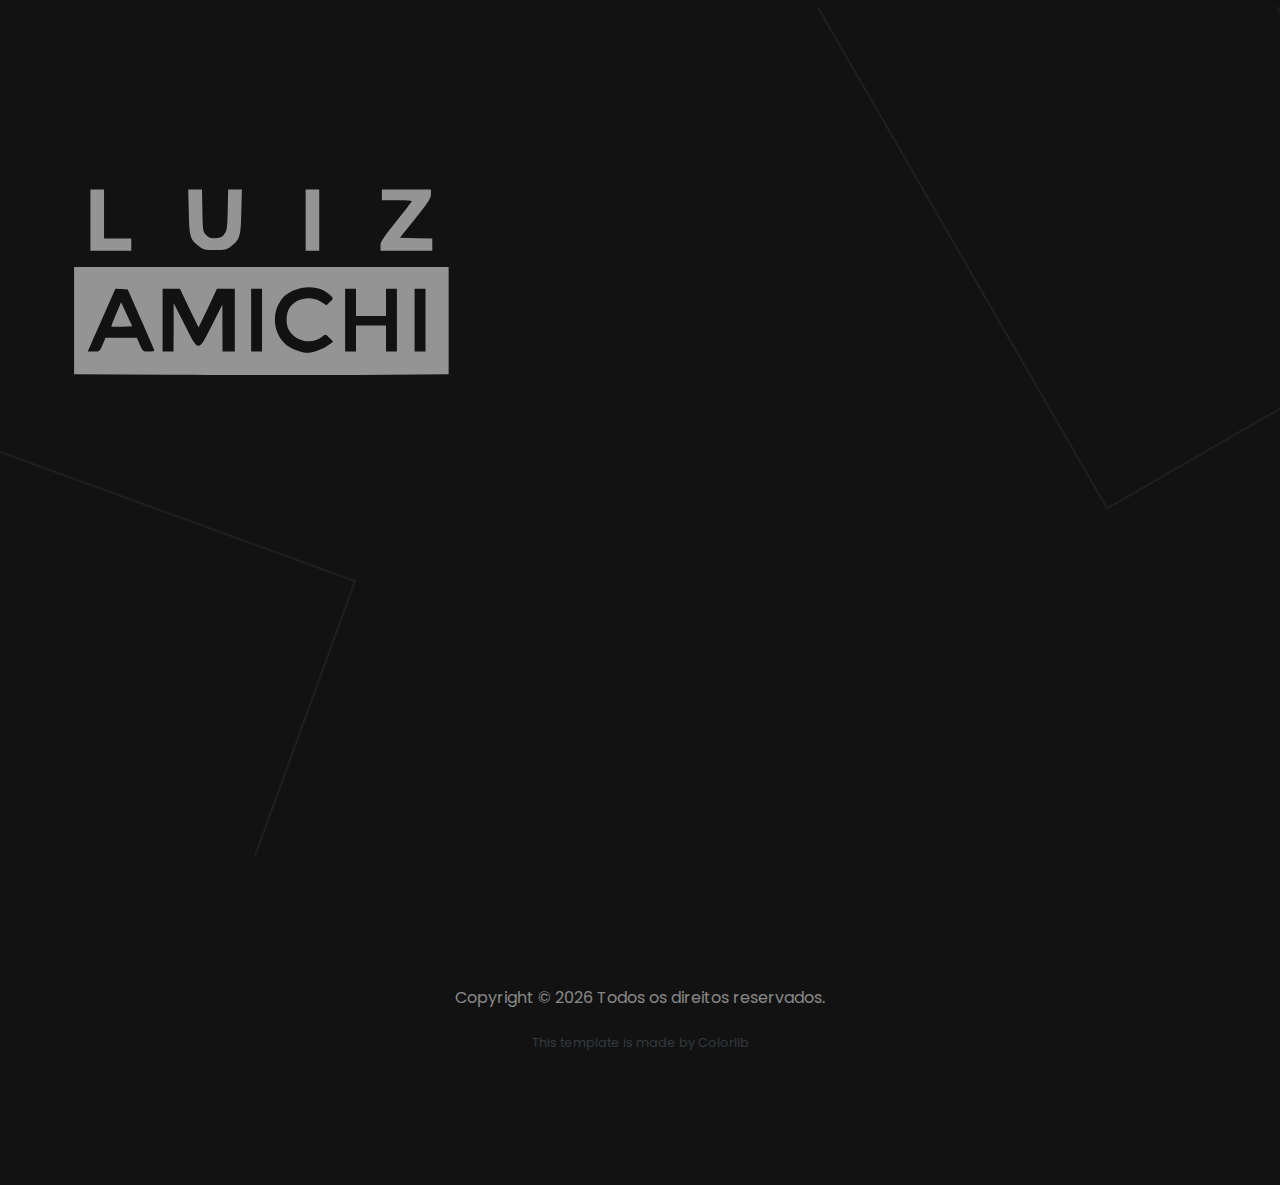
<file: index.html>
<!DOCTYPE html>
<html lang="pt-br">

	<head>
		<title>Luiz Amichi - Developer</title>
		<meta charset="utf-8"/>

		<meta name="author" content="Luiz Joaquim Aderaldo Amichi"/>
		<meta name="description" content="Desenvolvedor de softwares atuando como full stack focado em back-end. Bacharel em Ciência da Computação, pós-graduado em Administração de Banco de Dados."/>
		<meta name="viewport" content="width=device-width, initial-scale=1"/>
		<meta name="robots" content="nofollow"/>
		<meta name="theme-color" media="(prefers-color-scheme: dark)" content="black"/>

		<meta property="og:description" content="Desenvolvedor de softwares atuando como full stack focado em back-end. Bacharel em Ciência da Computação, pós-graduado em Administração de Banco de Dados."/>
		<meta property="og:image" content="https://luizamichi.com.br/images/card.png"/>
		<meta property="og:image:secure_url" content="https://luizamichi.com.br/images/card.png"/>
		<meta property="og:locale" content="pt_BR"/>
		<meta property="og:site_name" content="Luiz Amichi"/>
		<meta property="og:type" content="website"/>
		<meta property="og:title" content="Luiz Amichi - Developer"/>
		<meta property="og:url" content="https://luizamichi.com.br"/>

		<meta name="twitter:card" content="summary"/>
		<meta name="twitter:description" content="Desenvolvedor de softwares atuando como full stack focado em back-end. Bacharel em Ciência da Computação, pós-graduado em Administração de Banco de Dados."/>
		<meta name="twitter:image" content="https://luizamichi.com.br/images/card.png"/>
		<meta name="twitter:title" content="Luiz Amichi - Developer"/>

		<link rel="icon" href="images/logo.svg"/>
		<link rel="stylesheet" href="https://fonts.googleapis.com/css?family=Poppins:300,400,700"/>

		<link rel="stylesheet" href="css/animate.css"/>
		<link rel="stylesheet" href="css/icomoon.css"/>
		<link rel="stylesheet" href="css/style.css"/>
	</head>

	<body>
		<!-- Barra de progresso -->
		<div class="KW_progressContainer">
			<div class="KW_progressBar"></div>
		</div>

		<div class="page">
			<!-- Conteúdo principal -->
			<section class="ftco-section about-section" id="about">
				<div class="container">
					<div class="row d-flex" data-scrollax-parent="true">
						<div class="col-md-4 author-img" style="background-image: url(images/logo.svg);" data-scrollax=" properties: { translateY: '-70%' }"></div>
						<div class="col-md-2"></div>
						<div class="col-md-6 wrap ftco-animate">
							<div class="about-desc">
								<h1 class="bold-text prevent-select">Dev</h1>
								<div class="p-5">
									<h2 class="mb-5">Luiz Amichi</h2>
									<p>Graduado no curso de Ciência da Computação pela Universidade Estadual de Maringá (UEM). Pós-graduado em Administração de Banco de Dados pela UNOPAR.</p>
									<p>Apaixonado por tecnologia e inovação, busca expandir seu conhecimento nessa área.</p>
									<p>Atua como desenvolvedor back-end no <a href="https://www.cooperbank.com.br">Cooper Bank</a>.</p>
									<ul class="ftco-footer-social list-unstyled mt-4">
										<li><a href="https://www.facebook.com/luiz.amichi" title="Facebook"><span class="icon-facebook"></span></a></li>
										<li><a href="https://www.instagram.com/luizamichi" title="Instagram"><span class="icon-instagram"></span></a></li>
										<li><a href="https://br.linkedin.com/in/luizamichi" title="LinkedIn"><span class="icon-linkedin"></span></a></li>
										<li><a href="https://github.com/luizamichi" title="GitHub"><span class="icon-github"></span></a></li>
										<li><a href="mailto:contato@luizamichi.com.br" title="E-mail"><span class="icon-envelope"></span></a></li>
										<li><a href="https://wa.me/554498665521" title="WhatsApp"><span class="icon-whatsapp"></span></a></li>
									</ul>
								</div>
							</div>
						</div>
					</div>
				</div>
			</section>

			<!-- Rodapé -->
			<footer class="ftco-footer ftco-bg-dark ftco-section" id="contact">
				<div class="container">
					<div class="row">
						<div class="col-md-12 text-center">
							<p>Copyright &copy; <script>document.write(new Date().getFullYear());</script> Todos os direitos reservados.</p>
							<small class="text-dark">This template is made by <a class="text-dark" href="https://colorlib.com" target="_blank">Colorlib</a></small>
						</div>
					</div>
				</div>
			</footer>

			<!-- Ícone de carregamento -->
			<div id="ftco-loader" class="show fullscreen">
				<svg class="circular" width="48px" height="48px">
					<circle class="path-bg" cx="24" cy="24" r="22" fill="none" stroke-width="4" stroke="#eee"/>
					<circle class="path" cx="24" cy="24" r="22" fill="none" stroke-width="4" stroke-miterlimit="10" stroke="#2f89fc"/>
				</svg>
			</div>
		</div>

		<script src="js/jquery.min.js"></script>
		<script src="js/jquery-migrate-3.0.1.min.js"></script>
		<script src="js/jquery.waypoints.min.js"></script>
		<script src="js/jquery.stellar.min.js"></script>
		<script src="js/owl.carousel.min.js"></script>
		<script src="js/jquery.magnific-popup.min.js"></script>
		<script src="js/aos.js"></script>
		<script src="js/scrollax.min.js"></script>
		<script src="js/bootstrap-datepicker.js"></script>
		<script src="js/jquery.timepicker.min.js"></script>
		<script src="js/main.js"></script>
	</body>

</html>
</file>
<file: css/icomoon.css>
@font-face {
	font-family: 'icomoon';
	src: url('../fonts/icomoon.eot?6tt51o');
	src: url('../fonts/icomoon.eot?6tt51o#iefix') format('embedded-opentype'),
		url('../fonts/icomoon.ttf?6tt51o') format('truetype'),
		url('../fonts/icomoon.woff?6tt51o') format('woff'),
		url('../fonts/icomoon.svg?6tt51o#icomoon') format('svg');
	font-weight: normal;
	font-style: normal;
}

[class^="icon-"],
[class*=" icon-"] {
	/* use !important to prevent issues with browser extensions that change fonts */
	font-family: 'icomoon', sans-serif !important;
	font-style: normal;
	font-weight: normal;
	font-variant: normal;
	text-transform: none;
	line-height: 1;

	/* Better Font Rendering =========== */
	-webkit-font-smoothing: antialiased;
	-moz-osx-font-smoothing: grayscale;
}

.icon-asterisk:before {
	content: "\f069";
}

.icon-plus:before {
	content: "\f067";
}

.icon-question:before {
	content: "\f128";
}

.icon-minus:before {
	content: "\f068";
}

.icon-glass:before {
	content: "\f000";
}

.icon-music:before {
	content: "\f001";
}

.icon-search:before {
	content: "\f002";
}

.icon-envelope-o:before {
	content: "\f003";
}

.icon-heart:before {
	content: "\f004";
}

.icon-star:before {
	content: "\f005";
}

.icon-star-o:before {
	content: "\f006";
}

.icon-user:before {
	content: "\f007";
}

.icon-film:before {
	content: "\f008";
}

.icon-th-large:before {
	content: "\f009";
}

.icon-th:before {
	content: "\f00a";
}

.icon-th-list:before {
	content: "\f00b";
}

.icon-check:before {
	content: "\f00c";
}

.icon-close:before {
	content: "\f00d";
}

.icon-remove:before {
	content: "\f00d";
}

.icon-times:before {
	content: "\f00d";
}

.icon-search-plus:before {
	content: "\f00e";
}

.icon-search-minus:before {
	content: "\f010";
}

.icon-power-off:before {
	content: "\f011";
}

.icon-signal:before {
	content: "\f012";
}

.icon-cog:before {
	content: "\f013";
}

.icon-gear:before {
	content: "\f013";
}

.icon-trash-o:before {
	content: "\f014";
}

.icon-home:before {
	content: "\f015";
}

.icon-file-o:before {
	content: "\f016";
}

.icon-clock-o:before {
	content: "\f017";
}

.icon-road:before {
	content: "\f018";
}

.icon-download:before {
	content: "\f019";
}

.icon-arrow-circle-o-down:before {
	content: "\f01a";
}

.icon-arrow-circle-o-up:before {
	content: "\f01b";
}

.icon-inbox:before {
	content: "\f01c";
}

.icon-play-circle-o:before {
	content: "\f01d";
}

.icon-repeat:before {
	content: "\f01e";
}

.icon-rotate-right:before {
	content: "\f01e";
}

.icon-refresh:before {
	content: "\f021";
}

.icon-list-alt:before {
	content: "\f022";
}

.icon-lock:before {
	content: "\f023";
}

.icon-flag:before {
	content: "\f024";
}

.icon-headphones:before {
	content: "\f025";
}

.icon-volume-off:before {
	content: "\f026";
}

.icon-volume-down:before {
	content: "\f027";
}

.icon-volume-up:before {
	content: "\f028";
}

.icon-qrcode:before {
	content: "\f029";
}

.icon-barcode:before {
	content: "\f02a";
}

.icon-tag:before {
	content: "\f02b";
}

.icon-tags:before {
	content: "\f02c";
}

.icon-book:before {
	content: "\f02d";
}

.icon-bookmark:before {
	content: "\f02e";
}

.icon-print:before {
	content: "\f02f";
}

.icon-camera:before {
	content: "\f030";
}

.icon-font:before {
	content: "\f031";
}

.icon-bold:before {
	content: "\f032";
}

.icon-italic:before {
	content: "\f033";
}

.icon-text-height:before {
	content: "\f034";
}

.icon-text-width:before {
	content: "\f035";
}

.icon-align-left:before {
	content: "\f036";
}

.icon-align-center:before {
	content: "\f037";
}

.icon-align-right:before {
	content: "\f038";
}

.icon-align-justify:before {
	content: "\f039";
}

.icon-list:before {
	content: "\f03a";
}

.icon-dedent:before {
	content: "\f03b";
}

.icon-outdent:before {
	content: "\f03b";
}

.icon-indent:before {
	content: "\f03c";
}

.icon-video-camera:before {
	content: "\f03d";
}

.icon-image:before {
	content: "\f03e";
}

.icon-photo:before {
	content: "\f03e";
}

.icon-picture-o:before {
	content: "\f03e";
}

.icon-pencil:before {
	content: "\f040";
}

.icon-map-marker:before {
	content: "\f041";
}

.icon-adjust:before {
	content: "\f042";
}

.icon-tint:before {
	content: "\f043";
}

.icon-edit:before {
	content: "\f044";
}

.icon-pencil-square-o:before {
	content: "\f044";
}

.icon-share-square-o:before {
	content: "\f045";
}

.icon-check-square-o:before {
	content: "\f046";
}

.icon-arrows:before {
	content: "\f047";
}

.icon-step-backward:before {
	content: "\f048";
}

.icon-fast-backward:before {
	content: "\f049";
}

.icon-backward:before {
	content: "\f04a";
}

.icon-play:before {
	content: "\f04b";
}

.icon-pause:before {
	content: "\f04c";
}

.icon-stop:before {
	content: "\f04d";
}

.icon-forward:before {
	content: "\f04e";
}

.icon-fast-forward:before {
	content: "\f050";
}

.icon-step-forward:before {
	content: "\f051";
}

.icon-eject:before {
	content: "\f052";
}

.icon-chevron-left:before {
	content: "\f053";
}

.icon-chevron-right:before {
	content: "\f054";
}

.icon-plus-circle:before {
	content: "\f055";
}

.icon-minus-circle:before {
	content: "\f056";
}

.icon-times-circle:before {
	content: "\f057";
}

.icon-check-circle:before {
	content: "\f058";
}

.icon-question-circle:before {
	content: "\f059";
}

.icon-info-circle:before {
	content: "\f05a";
}

.icon-crosshairs:before {
	content: "\f05b";
}

.icon-times-circle-o:before {
	content: "\f05c";
}

.icon-check-circle-o:before {
	content: "\f05d";
}

.icon-ban:before {
	content: "\f05e";
}

.icon-arrow-left:before {
	content: "\f060";
}

.icon-arrow-right:before {
	content: "\f061";
}

.icon-arrow-up:before {
	content: "\f062";
}

.icon-arrow-down:before {
	content: "\f063";
}

.icon-mail-forward:before {
	content: "\f064";
}

.icon-share:before {
	content: "\f064";
}

.icon-expand:before {
	content: "\f065";
}

.icon-compress:before {
	content: "\f066";
}

.icon-exclamation-circle:before {
	content: "\f06a";
}

.icon-gift:before {
	content: "\f06b";
}

.icon-leaf:before {
	content: "\f06c";
}

.icon-fire:before {
	content: "\f06d";
}

.icon-eye:before {
	content: "\f06e";
}

.icon-eye-slash:before {
	content: "\f070";
}

.icon-exclamation-triangle:before {
	content: "\f071";
}

.icon-warning:before {
	content: "\f071";
}

.icon-plane:before {
	content: "\f072";
}

.icon-calendar:before {
	content: "\f073";
}

.icon-random:before {
	content: "\f074";
}

.icon-comment:before {
	content: "\f075";
}

.icon-magnet:before {
	content: "\f076";
}

.icon-chevron-up:before {
	content: "\f077";
}

.icon-chevron-down:before {
	content: "\f078";
}

.icon-retweet:before {
	content: "\f079";
}

.icon-shopping-cart:before {
	content: "\f07a";
}

.icon-folder:before {
	content: "\f07b";
}

.icon-folder-open:before {
	content: "\f07c";
}

.icon-arrows-v:before {
	content: "\f07d";
}

.icon-arrows-h:before {
	content: "\f07e";
}

.icon-bar-chart:before {
	content: "\f080";
}

.icon-bar-chart-o:before {
	content: "\f080";
}

.icon-twitter-square:before {
	content: "\f081";
}

.icon-facebook-square:before {
	content: "\f082";
}

.icon-camera-retro:before {
	content: "\f083";
}

.icon-key:before {
	content: "\f084";
}

.icon-cogs:before {
	content: "\f085";
}

.icon-gears:before {
	content: "\f085";
}

.icon-comments:before {
	content: "\f086";
}

.icon-thumbs-o-up:before {
	content: "\f087";
}

.icon-thumbs-o-down:before {
	content: "\f088";
}

.icon-star-half:before {
	content: "\f089";
}

.icon-heart-o:before {
	content: "\f08a";
}

.icon-sign-out:before {
	content: "\f08b";
}

.icon-linkedin-square:before {
	content: "\f08c";
}

.icon-thumb-tack:before {
	content: "\f08d";
}

.icon-external-link:before {
	content: "\f08e";
}

.icon-sign-in:before {
	content: "\f090";
}

.icon-trophy:before {
	content: "\f091";
}

.icon-github-square:before {
	content: "\f092";
}

.icon-upload:before {
	content: "\f093";
}

.icon-lemon-o:before {
	content: "\f094";
}

.icon-phone:before {
	content: "\f095";
}

.icon-square-o:before {
	content: "\f096";
}

.icon-bookmark-o:before {
	content: "\f097";
}

.icon-phone-square:before {
	content: "\f098";
}

.icon-twitter:before {
	content: "\f099";
}

.icon-facebook:before {
	content: "\f09a";
}

.icon-facebook-f:before {
	content: "\f09a";
}

.icon-github:before {
	content: "\f09b";
}

.icon-unlock:before {
	content: "\f09c";
}

.icon-credit-card:before {
	content: "\f09d";
}

.icon-feed:before {
	content: "\f09e";
}

.icon-rss:before {
	content: "\f09e";
}

.icon-hdd-o:before {
	content: "\f0a0";
}

.icon-bullhorn:before {
	content: "\f0a1";
}

.icon-bell-o:before {
	content: "\f0a2";
}

.icon-certificate:before {
	content: "\f0a3";
}

.icon-hand-o-right:before {
	content: "\f0a4";
}

.icon-hand-o-left:before {
	content: "\f0a5";
}

.icon-hand-o-up:before {
	content: "\f0a6";
}

.icon-hand-o-down:before {
	content: "\f0a7";
}

.icon-arrow-circle-left:before {
	content: "\f0a8";
}

.icon-arrow-circle-right:before {
	content: "\f0a9";
}

.icon-arrow-circle-up:before {
	content: "\f0aa";
}

.icon-arrow-circle-down:before {
	content: "\f0ab";
}

.icon-globe:before {
	content: "\f0ac";
}

.icon-wrench:before {
	content: "\f0ad";
}

.icon-tasks:before {
	content: "\f0ae";
}

.icon-filter:before {
	content: "\f0b0";
}

.icon-briefcase:before {
	content: "\f0b1";
}

.icon-arrows-alt:before {
	content: "\f0b2";
}

.icon-group:before {
	content: "\f0c0";
}

.icon-users:before {
	content: "\f0c0";
}

.icon-chain:before {
	content: "\f0c1";
}

.icon-link:before {
	content: "\f0c1";
}

.icon-cloud:before {
	content: "\f0c2";
}

.icon-flask:before {
	content: "\f0c3";
}

.icon-cut:before {
	content: "\f0c4";
}

.icon-scissors:before {
	content: "\f0c4";
}

.icon-copy:before {
	content: "\f0c5";
}

.icon-files-o:before {
	content: "\f0c5";
}

.icon-paperclip:before {
	content: "\f0c6";
}

.icon-floppy-o:before {
	content: "\f0c7";
}

.icon-save:before {
	content: "\f0c7";
}

.icon-square:before {
	content: "\f0c8";
}

.icon-bars:before {
	content: "\f0c9";
}

.icon-navicon:before {
	content: "\f0c9";
}

.icon-reorder:before {
	content: "\f0c9";
}

.icon-list-ul:before {
	content: "\f0ca";
}

.icon-list-ol:before {
	content: "\f0cb";
}

.icon-strikethrough:before {
	content: "\f0cc";
}

.icon-underline:before {
	content: "\f0cd";
}

.icon-table:before {
	content: "\f0ce";
}

.icon-magic:before {
	content: "\f0d0";
}

.icon-truck:before {
	content: "\f0d1";
}

.icon-pinterest:before {
	content: "\f0d2";
}

.icon-pinterest-square:before {
	content: "\f0d3";
}

.icon-google-plus-square:before {
	content: "\f0d4";
}

.icon-google-plus:before {
	content: "\f0d5";
}

.icon-money:before {
	content: "\f0d6";
}

.icon-caret-down:before {
	content: "\f0d7";
}

.icon-caret-up:before {
	content: "\f0d8";
}

.icon-caret-left:before {
	content: "\f0d9";
}

.icon-caret-right:before {
	content: "\f0da";
}

.icon-columns:before {
	content: "\f0db";
}

.icon-sort:before {
	content: "\f0dc";
}

.icon-unsorted:before {
	content: "\f0dc";
}

.icon-sort-desc:before {
	content: "\f0dd";
}

.icon-sort-down:before {
	content: "\f0dd";
}

.icon-sort-asc:before {
	content: "\f0de";
}

.icon-sort-up:before {
	content: "\f0de";
}

.icon-envelope:before {
	content: "\f0e0";
}

.icon-linkedin:before {
	content: "\f0e1";
}

.icon-rotate-left:before {
	content: "\f0e2";
}

.icon-undo:before {
	content: "\f0e2";
}

.icon-gavel:before {
	content: "\f0e3";
}

.icon-legal:before {
	content: "\f0e3";
}

.icon-dashboard:before {
	content: "\f0e4";
}

.icon-tachometer:before {
	content: "\f0e4";
}

.icon-comment-o:before {
	content: "\f0e5";
}

.icon-comments-o:before {
	content: "\f0e6";
}

.icon-bolt:before {
	content: "\f0e7";
}

.icon-flash:before {
	content: "\f0e7";
}

.icon-sitemap:before {
	content: "\f0e8";
}

.icon-umbrella:before {
	content: "\f0e9";
}

.icon-clipboard:before {
	content: "\f0ea";
}

.icon-paste:before {
	content: "\f0ea";
}

.icon-lightbulb-o:before {
	content: "\f0eb";
}

.icon-exchange:before {
	content: "\f0ec";
}

.icon-cloud-download:before {
	content: "\f0ed";
}

.icon-cloud-upload:before {
	content: "\f0ee";
}

.icon-user-md:before {
	content: "\f0f0";
}

.icon-stethoscope:before {
	content: "\f0f1";
}

.icon-suitcase:before {
	content: "\f0f2";
}

.icon-bell:before {
	content: "\f0f3";
}

.icon-coffee:before {
	content: "\f0f4";
}

.icon-cutlery:before {
	content: "\f0f5";
}

.icon-file-text-o:before {
	content: "\f0f6";
}

.icon-building-o:before {
	content: "\f0f7";
}

.icon-hospital-o:before {
	content: "\f0f8";
}

.icon-ambulance:before {
	content: "\f0f9";
}

.icon-medkit:before {
	content: "\f0fa";
}

.icon-fighter-jet:before {
	content: "\f0fb";
}

.icon-beer:before {
	content: "\f0fc";
}

.icon-h-square:before {
	content: "\f0fd";
}

.icon-plus-square:before {
	content: "\f0fe";
}

.icon-angle-double-left:before {
	content: "\f100";
}

.icon-angle-double-right:before {
	content: "\f101";
}

.icon-angle-double-up:before {
	content: "\f102";
}

.icon-angle-double-down:before {
	content: "\f103";
}

.icon-angle-left:before {
	content: "\f104";
}

.icon-angle-right:before {
	content: "\f105";
}

.icon-angle-up:before {
	content: "\f106";
}

.icon-angle-down:before {
	content: "\f107";
}

.icon-desktop:before {
	content: "\f108";
}

.icon-laptop:before {
	content: "\f109";
}

.icon-tablet:before {
	content: "\f10a";
}

.icon-mobile:before {
	content: "\f10b";
}

.icon-mobile-phone:before {
	content: "\f10b";
}

.icon-circle-o:before {
	content: "\f10c";
}

.icon-quote-left:before {
	content: "\f10d";
}

.icon-quote-right:before {
	content: "\f10e";
}

.icon-spinner:before {
	content: "\f110";
}

.icon-circle:before {
	content: "\f111";
}

.icon-mail-reply:before {
	content: "\f112";
}

.icon-reply:before {
	content: "\f112";
}

.icon-github-alt:before {
	content: "\f113";
}

.icon-folder-o:before {
	content: "\f114";
}

.icon-folder-open-o:before {
	content: "\f115";
}

.icon-smile-o:before {
	content: "\f118";
}

.icon-frown-o:before {
	content: "\f119";
}

.icon-meh-o:before {
	content: "\f11a";
}

.icon-gamepad:before {
	content: "\f11b";
}

.icon-keyboard-o:before {
	content: "\f11c";
}

.icon-flag-o:before {
	content: "\f11d";
}

.icon-flag-checkered:before {
	content: "\f11e";
}

.icon-terminal:before {
	content: "\f120";
}

.icon-code:before {
	content: "\f121";
}

.icon-mail-reply-all:before {
	content: "\f122";
}

.icon-reply-all:before {
	content: "\f122";
}

.icon-star-half-empty:before {
	content: "\f123";
}

.icon-star-half-full:before {
	content: "\f123";
}

.icon-star-half-o:before {
	content: "\f123";
}

.icon-location-arrow:before {
	content: "\f124";
}

.icon-crop:before {
	content: "\f125";
}

.icon-code-fork:before {
	content: "\f126";
}

.icon-chain-broken:before {
	content: "\f127";
}

.icon-unlink:before {
	content: "\f127";
}

.icon-info:before {
	content: "\f129";
}

.icon-exclamation:before {
	content: "\f12a";
}

.icon-superscript:before {
	content: "\f12b";
}

.icon-subscript:before {
	content: "\f12c";
}

.icon-eraser:before {
	content: "\f12d";
}

.icon-puzzle-piece:before {
	content: "\f12e";
}

.icon-microphone:before {
	content: "\f130";
}

.icon-microphone-slash:before {
	content: "\f131";
}

.icon-shield:before {
	content: "\f132";
}

.icon-calendar-o:before {
	content: "\f133";
}

.icon-fire-extinguisher:before {
	content: "\f134";
}

.icon-rocket:before {
	content: "\f135";
}

.icon-maxcdn:before {
	content: "\f136";
}

.icon-chevron-circle-left:before {
	content: "\f137";
}

.icon-chevron-circle-right:before {
	content: "\f138";
}

.icon-chevron-circle-up:before {
	content: "\f139";
}

.icon-chevron-circle-down:before {
	content: "\f13a";
}

.icon-html5:before {
	content: "\f13b";
}

.icon-css3:before {
	content: "\f13c";
}

.icon-anchor:before {
	content: "\f13d";
}

.icon-unlock-alt:before {
	content: "\f13e";
}

.icon-bullseye:before {
	content: "\f140";
}

.icon-ellipsis-h:before {
	content: "\f141";
}

.icon-ellipsis-v:before {
	content: "\f142";
}

.icon-rss-square:before {
	content: "\f143";
}

.icon-play-circle:before {
	content: "\f144";
}

.icon-ticket:before {
	content: "\f145";
}

.icon-minus-square:before {
	content: "\f146";
}

.icon-minus-square-o:before {
	content: "\f147";
}

.icon-level-up:before {
	content: "\f148";
}

.icon-level-down:before {
	content: "\f149";
}

.icon-check-square:before {
	content: "\f14a";
}

.icon-pencil-square:before {
	content: "\f14b";
}

.icon-external-link-square:before {
	content: "\f14c";
}

.icon-share-square:before {
	content: "\f14d";
}

.icon-compass:before {
	content: "\f14e";
}

.icon-caret-square-o-down:before {
	content: "\f150";
}

.icon-toggle-down:before {
	content: "\f150";
}

.icon-caret-square-o-up:before {
	content: "\f151";
}

.icon-toggle-up:before {
	content: "\f151";
}

.icon-caret-square-o-right:before {
	content: "\f152";
}

.icon-toggle-right:before {
	content: "\f152";
}

.icon-eur:before {
	content: "\f153";
}

.icon-euro:before {
	content: "\f153";
}

.icon-gbp:before {
	content: "\f154";
}

.icon-dollar:before {
	content: "\f155";
}

.icon-usd:before {
	content: "\f155";
}

.icon-inr:before {
	content: "\f156";
}

.icon-rupee:before {
	content: "\f156";
}

.icon-cny:before {
	content: "\f157";
}

.icon-jpy:before {
	content: "\f157";
}

.icon-rmb:before {
	content: "\f157";
}

.icon-yen:before {
	content: "\f157";
}

.icon-rouble:before {
	content: "\f158";
}

.icon-rub:before {
	content: "\f158";
}

.icon-ruble:before {
	content: "\f158";
}

.icon-krw:before {
	content: "\f159";
}

.icon-won:before {
	content: "\f159";
}

.icon-bitcoin:before {
	content: "\f15a";
}

.icon-btc:before {
	content: "\f15a";
}

.icon-file:before {
	content: "\f15b";
}

.icon-file-text:before {
	content: "\f15c";
}

.icon-sort-alpha-asc:before {
	content: "\f15d";
}

.icon-sort-alpha-desc:before {
	content: "\f15e";
}

.icon-sort-amount-asc:before {
	content: "\f160";
}

.icon-sort-amount-desc:before {
	content: "\f161";
}

.icon-sort-numeric-asc:before {
	content: "\f162";
}

.icon-sort-numeric-desc:before {
	content: "\f163";
}

.icon-thumbs-up:before {
	content: "\f164";
}

.icon-thumbs-down:before {
	content: "\f165";
}

.icon-youtube-square:before {
	content: "\f166";
}

.icon-youtube:before {
	content: "\f167";
}

.icon-xing:before {
	content: "\f168";
}

.icon-xing-square:before {
	content: "\f169";
}

.icon-youtube-play:before {
	content: "\f16a";
}

.icon-dropbox:before {
	content: "\f16b";
}

.icon-stack-overflow:before {
	content: "\f16c";
}

.icon-instagram:before {
	content: "\f16d";
}

.icon-flickr:before {
	content: "\f16e";
}

.icon-adn:before {
	content: "\f170";
}

.icon-bitbucket:before {
	content: "\f171";
}

.icon-bitbucket-square:before {
	content: "\f172";
}

.icon-tumblr:before {
	content: "\f173";
}

.icon-tumblr-square:before {
	content: "\f174";
}

.icon-long-arrow-down:before {
	content: "\f175";
}

.icon-long-arrow-up:before {
	content: "\f176";
}

.icon-long-arrow-left:before {
	content: "\f177";
}

.icon-long-arrow-right:before {
	content: "\f178";
}

.icon-apple:before {
	content: "\f179";
}

.icon-windows:before {
	content: "\f17a";
}

.icon-android:before {
	content: "\f17b";
}

.icon-linux:before {
	content: "\f17c";
}

.icon-dribbble:before {
	content: "\f17d";
}

.icon-skype:before {
	content: "\f17e";
}

.icon-foursquare:before {
	content: "\f180";
}

.icon-trello:before {
	content: "\f181";
}

.icon-female:before {
	content: "\f182";
}

.icon-male:before {
	content: "\f183";
}

.icon-gittip:before {
	content: "\f184";
}

.icon-gratipay:before {
	content: "\f184";
}

.icon-sun-o:before {
	content: "\f185";
}

.icon-moon-o:before {
	content: "\f186";
}

.icon-archive:before {
	content: "\f187";
}

.icon-bug:before {
	content: "\f188";
}

.icon-vk:before {
	content: "\f189";
}

.icon-weibo:before {
	content: "\f18a";
}

.icon-renren:before {
	content: "\f18b";
}

.icon-pagelines:before {
	content: "\f18c";
}

.icon-stack-exchange:before {
	content: "\f18d";
}

.icon-arrow-circle-o-right:before {
	content: "\f18e";
}

.icon-arrow-circle-o-left:before {
	content: "\f190";
}

.icon-caret-square-o-left:before {
	content: "\f191";
}

.icon-toggle-left:before {
	content: "\f191";
}

.icon-dot-circle-o:before {
	content: "\f192";
}

.icon-wheelchair:before {
	content: "\f193";
}

.icon-vimeo-square:before {
	content: "\f194";
}

.icon-try:before {
	content: "\f195";
}

.icon-turkish-lira:before {
	content: "\f195";
}

.icon-plus-square-o:before {
	content: "\f196";
}

.icon-space-shuttle:before {
	content: "\f197";
}

.icon-slack:before {
	content: "\f198";
}

.icon-envelope-square:before {
	content: "\f199";
}

.icon-wordpress:before {
	content: "\f19a";
}

.icon-openid:before {
	content: "\f19b";
}

.icon-bank:before {
	content: "\f19c";
}

.icon-institution:before {
	content: "\f19c";
}

.icon-university:before {
	content: "\f19c";
}

.icon-graduation-cap:before {
	content: "\f19d";
}

.icon-mortar-board:before {
	content: "\f19d";
}

.icon-yahoo:before {
	content: "\f19e";
}

.icon-google:before {
	content: "\f1a0";
}

.icon-reddit:before {
	content: "\f1a1";
}

.icon-reddit-square:before {
	content: "\f1a2";
}

.icon-stumbleupon-circle:before {
	content: "\f1a3";
}

.icon-stumbleupon:before {
	content: "\f1a4";
}

.icon-delicious:before {
	content: "\f1a5";
}

.icon-digg:before {
	content: "\f1a6";
}

.icon-pied-piper-pp:before {
	content: "\f1a7";
}

.icon-pied-piper-alt:before {
	content: "\f1a8";
}

.icon-drupal:before {
	content: "\f1a9";
}

.icon-joomla:before {
	content: "\f1aa";
}

.icon-language:before {
	content: "\f1ab";
}

.icon-fax:before {
	content: "\f1ac";
}

.icon-building:before {
	content: "\f1ad";
}

.icon-child:before {
	content: "\f1ae";
}

.icon-paw:before {
	content: "\f1b0";
}

.icon-spoon:before {
	content: "\f1b1";
}

.icon-cube:before {
	content: "\f1b2";
}

.icon-cubes:before {
	content: "\f1b3";
}

.icon-behance:before {
	content: "\f1b4";
}

.icon-behance-square:before {
	content: "\f1b5";
}

.icon-steam:before {
	content: "\f1b6";
}

.icon-steam-square:before {
	content: "\f1b7";
}

.icon-recycle:before {
	content: "\f1b8";
}

.icon-automobile:before {
	content: "\f1b9";
}

.icon-car:before {
	content: "\f1b9";
}

.icon-cab:before {
	content: "\f1ba";
}

.icon-taxi:before {
	content: "\f1ba";
}

.icon-tree:before {
	content: "\f1bb";
}

.icon-spotify:before {
	content: "\f1bc";
}

.icon-deviantart:before {
	content: "\f1bd";
}

.icon-soundcloud:before {
	content: "\f1be";
}

.icon-database:before {
	content: "\f1c0";
}

.icon-file-pdf-o:before {
	content: "\f1c1";
}

.icon-file-word-o:before {
	content: "\f1c2";
}

.icon-file-excel-o:before {
	content: "\f1c3";
}

.icon-file-powerpoint-o:before {
	content: "\f1c4";
}

.icon-file-image-o:before {
	content: "\f1c5";
}

.icon-file-photo-o:before {
	content: "\f1c5";
}

.icon-file-picture-o:before {
	content: "\f1c5";
}

.icon-file-archive-o:before {
	content: "\f1c6";
}

.icon-file-zip-o:before {
	content: "\f1c6";
}

.icon-file-audio-o:before {
	content: "\f1c7";
}

.icon-file-sound-o:before {
	content: "\f1c7";
}

.icon-file-movie-o:before {
	content: "\f1c8";
}

.icon-file-video-o:before {
	content: "\f1c8";
}

.icon-file-code-o:before {
	content: "\f1c9";
}

.icon-vine:before {
	content: "\f1ca";
}

.icon-codepen:before {
	content: "\f1cb";
}

.icon-jsfiddle:before {
	content: "\f1cc";
}

.icon-life-bouy:before {
	content: "\f1cd";
}

.icon-life-buoy:before {
	content: "\f1cd";
}

.icon-life-ring:before {
	content: "\f1cd";
}

.icon-life-saver:before {
	content: "\f1cd";
}

.icon-support:before {
	content: "\f1cd";
}

.icon-circle-o-notch:before {
	content: "\f1ce";
}

.icon-ra:before {
	content: "\f1d0";
}

.icon-rebel:before {
	content: "\f1d0";
}

.icon-resistance:before {
	content: "\f1d0";
}

.icon-empire:before {
	content: "\f1d1";
}

.icon-ge:before {
	content: "\f1d1";
}

.icon-git-square:before {
	content: "\f1d2";
}

.icon-git:before {
	content: "\f1d3";
}

.icon-hacker-news:before {
	content: "\f1d4";
}

.icon-y-combinator-square:before {
	content: "\f1d4";
}

.icon-yc-square:before {
	content: "\f1d4";
}

.icon-tencent-weibo:before {
	content: "\f1d5";
}

.icon-qq:before {
	content: "\f1d6";
}

.icon-wechat:before {
	content: "\f1d7";
}

.icon-weixin:before {
	content: "\f1d7";
}

.icon-paper-plane:before {
	content: "\f1d8";
}

.icon-send:before {
	content: "\f1d8";
}

.icon-paper-plane-o:before {
	content: "\f1d9";
}

.icon-send-o:before {
	content: "\f1d9";
}

.icon-history:before {
	content: "\f1da";
}

.icon-circle-thin:before {
	content: "\f1db";
}

.icon-header:before {
	content: "\f1dc";
}

.icon-paragraph:before {
	content: "\f1dd";
}

.icon-sliders:before {
	content: "\f1de";
}

.icon-share-alt:before {
	content: "\f1e0";
}

.icon-share-alt-square:before {
	content: "\f1e1";
}

.icon-bomb:before {
	content: "\f1e2";
}

.icon-futbol-o:before {
	content: "\f1e3";
}

.icon-soccer-ball-o:before {
	content: "\f1e3";
}

.icon-tty:before {
	content: "\f1e4";
}

.icon-binoculars:before {
	content: "\f1e5";
}

.icon-plug:before {
	content: "\f1e6";
}

.icon-slideshare:before {
	content: "\f1e7";
}

.icon-twitch:before {
	content: "\f1e8";
}

.icon-yelp:before {
	content: "\f1e9";
}

.icon-newspaper-o:before {
	content: "\f1ea";
}

.icon-wifi:before {
	content: "\f1eb";
}

.icon-calculator:before {
	content: "\f1ec";
}

.icon-paypal:before {
	content: "\f1ed";
}

.icon-google-wallet:before {
	content: "\f1ee";
}

.icon-cc-visa:before {
	content: "\f1f0";
}

.icon-cc-mastercard:before {
	content: "\f1f1";
}

.icon-cc-discover:before {
	content: "\f1f2";
}

.icon-cc-amex:before {
	content: "\f1f3";
}

.icon-cc-paypal:before {
	content: "\f1f4";
}

.icon-cc-stripe:before {
	content: "\f1f5";
}

.icon-bell-slash:before {
	content: "\f1f6";
}

.icon-bell-slash-o:before {
	content: "\f1f7";
}

.icon-trash:before {
	content: "\f1f8";
}

.icon-copyright:before {
	content: "\f1f9";
}

.icon-at:before {
	content: "\f1fa";
}

.icon-eyedropper:before {
	content: "\f1fb";
}

.icon-paint-brush:before {
	content: "\f1fc";
}

.icon-birthday-cake:before {
	content: "\f1fd";
}

.icon-area-chart:before {
	content: "\f1fe";
}

.icon-pie-chart:before {
	content: "\f200";
}

.icon-line-chart:before {
	content: "\f201";
}

.icon-lastfm:before {
	content: "\f202";
}

.icon-lastfm-square:before {
	content: "\f203";
}

.icon-toggle-off:before {
	content: "\f204";
}

.icon-toggle-on:before {
	content: "\f205";
}

.icon-bicycle:before {
	content: "\f206";
}

.icon-bus:before {
	content: "\f207";
}

.icon-ioxhost:before {
	content: "\f208";
}

.icon-angellist:before {
	content: "\f209";
}

.icon-cc:before {
	content: "\f20a";
}

.icon-ils:before {
	content: "\f20b";
}

.icon-shekel:before {
	content: "\f20b";
}

.icon-sheqel:before {
	content: "\f20b";
}

.icon-meanpath:before {
	content: "\f20c";
}

.icon-buysellads:before {
	content: "\f20d";
}

.icon-connectdevelop:before {
	content: "\f20e";
}

.icon-dashcube:before {
	content: "\f210";
}

.icon-forumbee:before {
	content: "\f211";
}

.icon-leanpub:before {
	content: "\f212";
}

.icon-sellsy:before {
	content: "\f213";
}

.icon-shirtsinbulk:before {
	content: "\f214";
}

.icon-simplybuilt:before {
	content: "\f215";
}

.icon-skyatlas:before {
	content: "\f216";
}

.icon-cart-plus:before {
	content: "\f217";
}

.icon-cart-arrow-down:before {
	content: "\f218";
}

.icon-diamond:before {
	content: "\f219";
}

.icon-ship:before {
	content: "\f21a";
}

.icon-user-secret:before {
	content: "\f21b";
}

.icon-motorcycle:before {
	content: "\f21c";
}

.icon-street-view:before {
	content: "\f21d";
}

.icon-heartbeat:before {
	content: "\f21e";
}

.icon-venus:before {
	content: "\f221";
}

.icon-mars:before {
	content: "\f222";
}

.icon-mercury:before {
	content: "\f223";
}

.icon-intersex:before {
	content: "\f224";
}

.icon-transgender:before {
	content: "\f224";
}

.icon-transgender-alt:before {
	content: "\f225";
}

.icon-venus-double:before {
	content: "\f226";
}

.icon-mars-double:before {
	content: "\f227";
}

.icon-venus-mars:before {
	content: "\f228";
}

.icon-mars-stroke:before {
	content: "\f229";
}

.icon-mars-stroke-v:before {
	content: "\f22a";
}

.icon-mars-stroke-h:before {
	content: "\f22b";
}

.icon-neuter:before {
	content: "\f22c";
}

.icon-genderless:before {
	content: "\f22d";
}

.icon-facebook-official:before {
	content: "\f230";
}

.icon-pinterest-p:before {
	content: "\f231";
}

.icon-whatsapp:before {
	content: "\f232";
}

.icon-server:before {
	content: "\f233";
}

.icon-user-plus:before {
	content: "\f234";
}

.icon-user-times:before {
	content: "\f235";
}

.icon-bed:before {
	content: "\f236";
}

.icon-hotel:before {
	content: "\f236";
}

.icon-viacoin:before {
	content: "\f237";
}

.icon-train:before {
	content: "\f238";
}

.icon-subway:before {
	content: "\f239";
}

.icon-medium:before {
	content: "\f23a";
}

.icon-y-combinator:before {
	content: "\f23b";
}

.icon-yc:before {
	content: "\f23b";
}

.icon-optin-monster:before {
	content: "\f23c";
}

.icon-opencart:before {
	content: "\f23d";
}

.icon-expeditedssl:before {
	content: "\f23e";
}

.icon-battery:before {
	content: "\f240";
}

.icon-battery-4:before {
	content: "\f240";
}

.icon-battery-full:before {
	content: "\f240";
}

.icon-battery-3:before {
	content: "\f241";
}

.icon-battery-three-quarters:before {
	content: "\f241";
}

.icon-battery-2:before {
	content: "\f242";
}

.icon-battery-half:before {
	content: "\f242";
}

.icon-battery-1:before {
	content: "\f243";
}

.icon-battery-quarter:before {
	content: "\f243";
}

.icon-battery-0:before {
	content: "\f244";
}

.icon-battery-empty:before {
	content: "\f244";
}

.icon-mouse-pointer:before {
	content: "\f245";
}

.icon-i-cursor:before {
	content: "\f246";
}

.icon-object-group:before {
	content: "\f247";
}

.icon-object-ungroup:before {
	content: "\f248";
}

.icon-sticky-note:before {
	content: "\f249";
}

.icon-sticky-note-o:before {
	content: "\f24a";
}

.icon-cc-jcb:before {
	content: "\f24b";
}

.icon-cc-diners-club:before {
	content: "\f24c";
}

.icon-clone:before {
	content: "\f24d";
}

.icon-balance-scale:before {
	content: "\f24e";
}

.icon-hourglass-o:before {
	content: "\f250";
}

.icon-hourglass-1:before {
	content: "\f251";
}

.icon-hourglass-start:before {
	content: "\f251";
}

.icon-hourglass-2:before {
	content: "\f252";
}

.icon-hourglass-half:before {
	content: "\f252";
}

.icon-hourglass-3:before {
	content: "\f253";
}

.icon-hourglass-end:before {
	content: "\f253";
}

.icon-hourglass:before {
	content: "\f254";
}

.icon-hand-grab-o:before {
	content: "\f255";
}

.icon-hand-rock-o:before {
	content: "\f255";
}

.icon-hand-paper-o:before {
	content: "\f256";
}

.icon-hand-stop-o:before {
	content: "\f256";
}

.icon-hand-scissors-o:before {
	content: "\f257";
}

.icon-hand-lizard-o:before {
	content: "\f258";
}

.icon-hand-spock-o:before {
	content: "\f259";
}

.icon-hand-pointer-o:before {
	content: "\f25a";
}

.icon-hand-peace-o:before {
	content: "\f25b";
}

.icon-trademark:before {
	content: "\f25c";
}

.icon-registered:before {
	content: "\f25d";
}

.icon-creative-commons:before {
	content: "\f25e";
}

.icon-gg:before {
	content: "\f260";
}

.icon-gg-circle:before {
	content: "\f261";
}

.icon-tripadvisor:before {
	content: "\f262";
}

.icon-odnoklassniki:before {
	content: "\f263";
}

.icon-odnoklassniki-square:before {
	content: "\f264";
}

.icon-get-pocket:before {
	content: "\f265";
}

.icon-wikipedia-w:before {
	content: "\f266";
}

.icon-safari:before {
	content: "\f267";
}

.icon-chrome:before {
	content: "\f268";
}

.icon-firefox:before {
	content: "\f269";
}

.icon-opera:before {
	content: "\f26a";
}

.icon-internet-explorer:before {
	content: "\f26b";
}

.icon-television:before {
	content: "\f26c";
}

.icon-tv:before {
	content: "\f26c";
}

.icon-contao:before {
	content: "\f26d";
}

.icon-500px:before {
	content: "\f26e";
}

.icon-amazon:before {
	content: "\f270";
}

.icon-calendar-plus-o:before {
	content: "\f271";
}

.icon-calendar-minus-o:before {
	content: "\f272";
}

.icon-calendar-times-o:before {
	content: "\f273";
}

.icon-calendar-check-o:before {
	content: "\f274";
}

.icon-industry:before {
	content: "\f275";
}

.icon-map-pin:before {
	content: "\f276";
}

.icon-map-signs:before {
	content: "\f277";
}

.icon-map-o:before {
	content: "\f278";
}

.icon-map:before {
	content: "\f279";
}

.icon-commenting:before {
	content: "\f27a";
}

.icon-commenting-o:before {
	content: "\f27b";
}

.icon-houzz:before {
	content: "\f27c";
}

.icon-vimeo:before {
	content: "\f27d";
}

.icon-black-tie:before {
	content: "\f27e";
}

.icon-fonticons:before {
	content: "\f280";
}

.icon-reddit-alien:before {
	content: "\f281";
}

.icon-edge:before {
	content: "\f282";
}

.icon-credit-card-alt:before {
	content: "\f283";
}

.icon-codiepie:before {
	content: "\f284";
}

.icon-modx:before {
	content: "\f285";
}

.icon-fort-awesome:before {
	content: "\f286";
}

.icon-usb:before {
	content: "\f287";
}

.icon-product-hunt:before {
	content: "\f288";
}

.icon-mixcloud:before {
	content: "\f289";
}

.icon-scribd:before {
	content: "\f28a";
}

.icon-pause-circle:before {
	content: "\f28b";
}

.icon-pause-circle-o:before {
	content: "\f28c";
}

.icon-stop-circle:before {
	content: "\f28d";
}

.icon-stop-circle-o:before {
	content: "\f28e";
}

.icon-shopping-bag:before {
	content: "\f290";
}

.icon-shopping-basket:before {
	content: "\f291";
}

.icon-hashtag:before {
	content: "\f292";
}

.icon-bluetooth:before {
	content: "\f293";
}

.icon-bluetooth-b:before {
	content: "\f294";
}

.icon-percent:before {
	content: "\f295";
}

.icon-gitlab:before {
	content: "\f296";
}

.icon-wpbeginner:before {
	content: "\f297";
}

.icon-wpforms:before {
	content: "\f298";
}

.icon-envira:before {
	content: "\f299";
}

.icon-universal-access:before {
	content: "\f29a";
}

.icon-wheelchair-alt:before {
	content: "\f29b";
}

.icon-question-circle-o:before {
	content: "\f29c";
}

.icon-blind:before {
	content: "\f29d";
}

.icon-audio-description:before {
	content: "\f29e";
}

.icon-volume-control-phone:before {
	content: "\f2a0";
}

.icon-braille:before {
	content: "\f2a1";
}

.icon-assistive-listening-systems:before {
	content: "\f2a2";
}

.icon-american-sign-language-interpreting:before {
	content: "\f2a3";
}

.icon-asl-interpreting:before {
	content: "\f2a3";
}

.icon-deaf:before {
	content: "\f2a4";
}

.icon-deafness:before {
	content: "\f2a4";
}

.icon-hard-of-hearing:before {
	content: "\f2a4";
}

.icon-glide:before {
	content: "\f2a5";
}

.icon-glide-g:before {
	content: "\f2a6";
}

.icon-sign-language:before {
	content: "\f2a7";
}

.icon-signing:before {
	content: "\f2a7";
}

.icon-low-vision:before {
	content: "\f2a8";
}

.icon-viadeo:before {
	content: "\f2a9";
}

.icon-viadeo-square:before {
	content: "\f2aa";
}

.icon-snapchat:before {
	content: "\f2ab";
}

.icon-snapchat-ghost:before {
	content: "\f2ac";
}

.icon-snapchat-square:before {
	content: "\f2ad";
}

.icon-pied-piper:before {
	content: "\f2ae";
}

.icon-first-order:before {
	content: "\f2b0";
}

.icon-yoast:before {
	content: "\f2b1";
}

.icon-themeisle:before {
	content: "\f2b2";
}

.icon-google-plus-circle:before {
	content: "\f2b3";
}

.icon-google-plus-official:before {
	content: "\f2b3";
}

.icon-fa:before {
	content: "\f2b4";
}

.icon-font-awesome:before {
	content: "\f2b4";
}

.icon-handshake-o:before {
	content: "\f2b5";
}

.icon-envelope-open:before {
	content: "\f2b6";
}

.icon-envelope-open-o:before {
	content: "\f2b7";
}

.icon-linode:before {
	content: "\f2b8";
}

.icon-address-book:before {
	content: "\f2b9";
}

.icon-address-book-o:before {
	content: "\f2ba";
}

.icon-address-card:before {
	content: "\f2bb";
}

.icon-vcard:before {
	content: "\f2bb";
}

.icon-address-card-o:before {
	content: "\f2bc";
}

.icon-vcard-o:before {
	content: "\f2bc";
}

.icon-user-circle:before {
	content: "\f2bd";
}

.icon-user-circle-o:before {
	content: "\f2be";
}

.icon-user-o:before {
	content: "\f2c0";
}

.icon-id-badge:before {
	content: "\f2c1";
}

.icon-drivers-license:before {
	content: "\f2c2";
}

.icon-id-card:before {
	content: "\f2c2";
}

.icon-drivers-license-o:before {
	content: "\f2c3";
}

.icon-id-card-o:before {
	content: "\f2c3";
}

.icon-quora:before {
	content: "\f2c4";
}

.icon-free-code-camp:before {
	content: "\f2c5";
}

.icon-telegram:before {
	content: "\f2c6";
}

.icon-thermometer:before {
	content: "\f2c7";
}

.icon-thermometer-4:before {
	content: "\f2c7";
}

.icon-thermometer-full:before {
	content: "\f2c7";
}

.icon-thermometer-3:before {
	content: "\f2c8";
}

.icon-thermometer-three-quarters:before {
	content: "\f2c8";
}

.icon-thermometer-2:before {
	content: "\f2c9";
}

.icon-thermometer-half:before {
	content: "\f2c9";
}

.icon-thermometer-1:before {
	content: "\f2ca";
}

.icon-thermometer-quarter:before {
	content: "\f2ca";
}

.icon-thermometer-0:before {
	content: "\f2cb";
}

.icon-thermometer-empty:before {
	content: "\f2cb";
}

.icon-shower:before {
	content: "\f2cc";
}

.icon-bath:before {
	content: "\f2cd";
}

.icon-bathtub:before {
	content: "\f2cd";
}

.icon-s15:before {
	content: "\f2cd";
}

.icon-podcast:before {
	content: "\f2ce";
}

.icon-window-maximize:before {
	content: "\f2d0";
}

.icon-window-minimize:before {
	content: "\f2d1";
}

.icon-window-restore:before {
	content: "\f2d2";
}

.icon-times-rectangle:before {
	content: "\f2d3";
}

.icon-window-close:before {
	content: "\f2d3";
}

.icon-times-rectangle-o:before {
	content: "\f2d4";
}

.icon-window-close-o:before {
	content: "\f2d4";
}

.icon-bandcamp:before {
	content: "\f2d5";
}

.icon-grav:before {
	content: "\f2d6";
}

.icon-etsy:before {
	content: "\f2d7";
}

.icon-imdb:before {
	content: "\f2d8";
}

.icon-ravelry:before {
	content: "\f2d9";
}

.icon-eercast:before {
	content: "\f2da";
}

.icon-microchip:before {
	content: "\f2db";
}

.icon-snowflake-o:before {
	content: "\f2dc";
}

.icon-superpowers:before {
	content: "\f2dd";
}

.icon-wpexplorer:before {
	content: "\f2de";
}

.icon-meetup:before {
	content: "\f2e0";
}

.icon-3d_rotation:before {
	content: "\e84d";
}

.icon-ac_unit:before {
	content: "\eb3b";
}

.icon-alarm:before {
	content: "\e855";
}

.icon-access_alarms:before {
	content: "\e191";
}

.icon-schedule:before {
	content: "\e8b5";
}

.icon-accessibility:before {
	content: "\e84e";
}

.icon-accessible:before {
	content: "\e914";
}

.icon-account_balance:before {
	content: "\e84f";
}

.icon-account_balance_wallet:before {
	content: "\e850";
}

.icon-account_box:before {
	content: "\e851";
}

.icon-account_circle:before {
	content: "\e853";
}

.icon-adb:before {
	content: "\e60e";
}

.icon-add:before {
	content: "\e145";
}

.icon-add_a_photo:before {
	content: "\e439";
}

.icon-alarm_add:before {
	content: "\e856";
}

.icon-add_alert:before {
	content: "\e003";
}

.icon-add_box:before {
	content: "\e146";
}

.icon-add_circle:before {
	content: "\e147";
}

.icon-control_point:before {
	content: "\e3ba";
}

.icon-add_location:before {
	content: "\e567";
}

.icon-add_shopping_cart:before {
	content: "\e854";
}

.icon-queue:before {
	content: "\e03c";
}

.icon-add_to_queue:before {
	content: "\e05c";
}

.icon-adjust2:before {
	content: "\e39e";
}

.icon-airline_seat_flat:before {
	content: "\e630";
}

.icon-airline_seat_flat_angled:before {
	content: "\e631";
}

.icon-airline_seat_individual_suite:before {
	content: "\e632";
}

.icon-airline_seat_legroom_extra:before {
	content: "\e633";
}

.icon-airline_seat_legroom_normal:before {
	content: "\e634";
}

.icon-airline_seat_legroom_reduced:before {
	content: "\e635";
}

.icon-airline_seat_recline_extra:before {
	content: "\e636";
}

.icon-airline_seat_recline_normal:before {
	content: "\e637";
}

.icon-flight:before {
	content: "\e539";
}

.icon-airplanemode_inactive:before {
	content: "\e194";
}

.icon-airplay:before {
	content: "\e055";
}

.icon-airport_shuttle:before {
	content: "\eb3c";
}

.icon-alarm_off:before {
	content: "\e857";
}

.icon-alarm_on:before {
	content: "\e858";
}

.icon-album:before {
	content: "\e019";
}

.icon-all_inclusive:before {
	content: "\eb3d";
}

.icon-all_out:before {
	content: "\e90b";
}

.icon-android2:before {
	content: "\e859";
}

.icon-announcement:before {
	content: "\e85a";
}

.icon-apps:before {
	content: "\e5c3";
}

.icon-archive2:before {
	content: "\e149";
}

.icon-arrow_back:before {
	content: "\e5c4";
}

.icon-arrow_downward:before {
	content: "\e5db";
}

.icon-arrow_drop_down:before {
	content: "\e5c5";
}

.icon-arrow_drop_down_circle:before {
	content: "\e5c6";
}

.icon-arrow_drop_up:before {
	content: "\e5c7";
}

.icon-arrow_forward:before {
	content: "\e5c8";
}

.icon-arrow_upward:before {
	content: "\e5d8";
}

.icon-art_track:before {
	content: "\e060";
}

.icon-aspect_ratio:before {
	content: "\e85b";
}

.icon-poll:before {
	content: "\e801";
}

.icon-assignment:before {
	content: "\e85d";
}

.icon-assignment_ind:before {
	content: "\e85e";
}

.icon-assignment_late:before {
	content: "\e85f";
}

.icon-assignment_return:before {
	content: "\e860";
}

.icon-assignment_returned:before {
	content: "\e861";
}

.icon-assignment_turned_in:before {
	content: "\e862";
}

.icon-assistant:before {
	content: "\e39f";
}

.icon-flag2:before {
	content: "\e153";
}

.icon-attach_file:before {
	content: "\e226";
}

.icon-attach_money:before {
	content: "\e227";
}

.icon-attachment:before {
	content: "\e2bc";
}

.icon-audiotrack:before {
	content: "\e3a1";
}

.icon-autorenew:before {
	content: "\e863";
}

.icon-av_timer:before {
	content: "\e01b";
}

.icon-backspace:before {
	content: "\e14a";
}

.icon-cloud_upload:before {
	content: "\e2c3";
}

.icon-battery_alert:before {
	content: "\e19c";
}

.icon-battery_charging_full:before {
	content: "\e1a3";
}

.icon-battery_std:before {
	content: "\e1a5";
}

.icon-battery_unknown:before {
	content: "\e1a6";
}

.icon-beach_access:before {
	content: "\eb3e";
}

.icon-beenhere:before {
	content: "\e52d";
}

.icon-block:before {
	content: "\e14b";
}

.icon-bluetooth2:before {
	content: "\e1a7";
}

.icon-bluetooth_searching:before {
	content: "\e1aa";
}

.icon-bluetooth_connected:before {
	content: "\e1a8";
}

.icon-bluetooth_disabled:before {
	content: "\e1a9";
}

.icon-blur_circular:before {
	content: "\e3a2";
}

.icon-blur_linear:before {
	content: "\e3a3";
}

.icon-blur_off:before {
	content: "\e3a4";
}

.icon-blur_on:before {
	content: "\e3a5";
}

.icon-class:before {
	content: "\e86e";
}

.icon-turned_in:before {
	content: "\e8e6";
}

.icon-turned_in_not:before {
	content: "\e8e7";
}

.icon-border_all:before {
	content: "\e228";
}

.icon-border_bottom:before {
	content: "\e229";
}

.icon-border_clear:before {
	content: "\e22a";
}

.icon-border_color:before {
	content: "\e22b";
}

.icon-border_horizontal:before {
	content: "\e22c";
}

.icon-border_inner:before {
	content: "\e22d";
}

.icon-border_left:before {
	content: "\e22e";
}

.icon-border_outer:before {
	content: "\e22f";
}

.icon-border_right:before {
	content: "\e230";
}

.icon-border_style:before {
	content: "\e231";
}

.icon-border_top:before {
	content: "\e232";
}

.icon-border_vertical:before {
	content: "\e233";
}

.icon-branding_watermark:before {
	content: "\e06b";
}

.icon-brightness_1:before {
	content: "\e3a6";
}

.icon-brightness_2:before {
	content: "\e3a7";
}

.icon-brightness_3:before {
	content: "\e3a8";
}

.icon-brightness_4:before {
	content: "\e3a9";
}

.icon-brightness_low:before {
	content: "\e1ad";
}

.icon-brightness_medium:before {
	content: "\e1ae";
}

.icon-brightness_high:before {
	content: "\e1ac";
}

.icon-brightness_auto:before {
	content: "\e1ab";
}

.icon-broken_image:before {
	content: "\e3ad";
}

.icon-brush:before {
	content: "\e3ae";
}

.icon-bubble_chart:before {
	content: "\e6dd";
}

.icon-bug_report:before {
	content: "\e868";
}

.icon-build:before {
	content: "\e869";
}

.icon-burst_mode:before {
	content: "\e43c";
}

.icon-domain:before {
	content: "\e7ee";
}

.icon-business_center:before {
	content: "\eb3f";
}

.icon-cached:before {
	content: "\e86a";
}

.icon-cake:before {
	content: "\e7e9";
}

.icon-phone2:before {
	content: "\e0cd";
}

.icon-call_end:before {
	content: "\e0b1";
}

.icon-call_made:before {
	content: "\e0b2";
}

.icon-merge_type:before {
	content: "\e252";
}

.icon-call_missed:before {
	content: "\e0b4";
}

.icon-call_missed_outgoing:before {
	content: "\e0e4";
}

.icon-call_received:before {
	content: "\e0b5";
}

.icon-call_split:before {
	content: "\e0b6";
}

.icon-call_to_action:before {
	content: "\e06c";
}

.icon-camera2:before {
	content: "\e3af";
}

.icon-photo_camera:before {
	content: "\e412";
}

.icon-camera_enhance:before {
	content: "\e8fc";
}

.icon-camera_front:before {
	content: "\e3b1";
}

.icon-camera_rear:before {
	content: "\e3b2";
}

.icon-camera_roll:before {
	content: "\e3b3";
}

.icon-cancel:before {
	content: "\e5c9";
}

.icon-redeem:before {
	content: "\e8b1";
}

.icon-card_membership:before {
	content: "\e8f7";
}

.icon-card_travel:before {
	content: "\e8f8";
}

.icon-casino:before {
	content: "\eb40";
}

.icon-cast:before {
	content: "\e307";
}

.icon-cast_connected:before {
	content: "\e308";
}

.icon-center_focus_strong:before {
	content: "\e3b4";
}

.icon-center_focus_weak:before {
	content: "\e3b5";
}

.icon-change_history:before {
	content: "\e86b";
}

.icon-chat:before {
	content: "\e0b7";
}

.icon-chat_bubble:before {
	content: "\e0ca";
}

.icon-chat_bubble_outline:before {
	content: "\e0cb";
}

.icon-check2:before {
	content: "\e5ca";
}

.icon-check_box:before {
	content: "\e834";
}

.icon-check_box_outline_blank:before {
	content: "\e835";
}

.icon-check_circle:before {
	content: "\e86c";
}

.icon-navigate_before:before {
	content: "\e408";
}

.icon-navigate_next:before {
	content: "\e409";
}

.icon-child_care:before {
	content: "\eb41";
}

.icon-child_friendly:before {
	content: "\eb42";
}

.icon-chrome_reader_mode:before {
	content: "\e86d";
}

.icon-close2:before {
	content: "\e5cd";
}

.icon-clear_all:before {
	content: "\e0b8";
}

.icon-closed_caption:before {
	content: "\e01c";
}

.icon-wb_cloudy:before {
	content: "\e42d";
}

.icon-cloud_circle:before {
	content: "\e2be";
}

.icon-cloud_done:before {
	content: "\e2bf";
}

.icon-cloud_download:before {
	content: "\e2c0";
}

.icon-cloud_off:before {
	content: "\e2c1";
}

.icon-cloud_queue:before {
	content: "\e2c2";
}

.icon-code2:before {
	content: "\e86f";
}

.icon-photo_library:before {
	content: "\e413";
}

.icon-collections_bookmark:before {
	content: "\e431";
}

.icon-palette:before {
	content: "\e40a";
}

.icon-colorize:before {
	content: "\e3b8";
}

.icon-comment2:before {
	content: "\e0b9";
}

.icon-compare:before {
	content: "\e3b9";
}

.icon-compare_arrows:before {
	content: "\e915";
}

.icon-laptop2:before {
	content: "\e31e";
}

.icon-confirmation_number:before {
	content: "\e638";
}

.icon-contact_mail:before {
	content: "\e0d0";
}

.icon-contact_phone:before {
	content: "\e0cf";
}

.icon-contacts:before {
	content: "\e0ba";
}

.icon-content_copy:before {
	content: "\e14d";
}

.icon-content_cut:before {
	content: "\e14e";
}

.icon-content_paste:before {
	content: "\e14f";
}

.icon-control_point_duplicate:before {
	content: "\e3bb";
}

.icon-copyright2:before {
	content: "\e90c";
}

.icon-mode_edit:before {
	content: "\e254";
}

.icon-create_new_folder:before {
	content: "\e2cc";
}

.icon-payment:before {
	content: "\e8a1";
}

.icon-crop2:before {
	content: "\e3be";
}

.icon-crop_16_9:before {
	content: "\e3bc";
}

.icon-crop_3_2:before {
	content: "\e3bd";
}

.icon-crop_landscape:before {
	content: "\e3c3";
}

.icon-crop_7_5:before {
	content: "\e3c0";
}

.icon-crop_din:before {
	content: "\e3c1";
}

.icon-crop_free:before {
	content: "\e3c2";
}

.icon-crop_original:before {
	content: "\e3c4";
}

.icon-crop_portrait:before {
	content: "\e3c5";
}

.icon-crop_rotate:before {
	content: "\e437";
}

.icon-crop_square:before {
	content: "\e3c6";
}

.icon-dashboard2:before {
	content: "\e871";
}

.icon-data_usage:before {
	content: "\e1af";
}

.icon-date_range:before {
	content: "\e916";
}

.icon-dehaze:before {
	content: "\e3c7";
}

.icon-delete:before {
	content: "\e872";
}

.icon-delete_forever:before {
	content: "\e92b";
}

.icon-delete_sweep:before {
	content: "\e16c";
}

.icon-description:before {
	content: "\e873";
}

.icon-desktop_mac:before {
	content: "\e30b";
}

.icon-desktop_windows:before {
	content: "\e30c";
}

.icon-details:before {
	content: "\e3c8";
}

.icon-developer_board:before {
	content: "\e30d";
}

.icon-developer_mode:before {
	content: "\e1b0";
}

.icon-device_hub:before {
	content: "\e335";
}

.icon-phonelink:before {
	content: "\e326";
}

.icon-devices_other:before {
	content: "\e337";
}

.icon-dialer_sip:before {
	content: "\e0bb";
}

.icon-dialpad:before {
	content: "\e0bc";
}

.icon-directions:before {
	content: "\e52e";
}

.icon-directions_bike:before {
	content: "\e52f";
}

.icon-directions_boat:before {
	content: "\e532";
}

.icon-directions_bus:before {
	content: "\e530";
}

.icon-directions_car:before {
	content: "\e531";
}

.icon-directions_railway:before {
	content: "\e534";
}

.icon-directions_run:before {
	content: "\e566";
}

.icon-directions_transit:before {
	content: "\e535";
}

.icon-directions_walk:before {
	content: "\e536";
}

.icon-disc_full:before {
	content: "\e610";
}

.icon-dns:before {
	content: "\e875";
}

.icon-not_interested:before {
	content: "\e033";
}

.icon-do_not_disturb_alt:before {
	content: "\e611";
}

.icon-do_not_disturb_off:before {
	content: "\e643";
}

.icon-remove_circle:before {
	content: "\e15c";
}

.icon-dock:before {
	content: "\e30e";
}

.icon-done:before {
	content: "\e876";
}

.icon-done_all:before {
	content: "\e877";
}

.icon-donut_large:before {
	content: "\e917";
}

.icon-donut_small:before {
	content: "\e918";
}

.icon-drafts:before {
	content: "\e151";
}

.icon-drag_handle:before {
	content: "\e25d";
}

.icon-time_to_leave:before {
	content: "\e62c";
}

.icon-dvr:before {
	content: "\e1b2";
}

.icon-edit_location:before {
	content: "\e568";
}

.icon-eject2:before {
	content: "\e8fb";
}

.icon-markunread:before {
	content: "\e159";
}

.icon-enhanced_encryption:before {
	content: "\e63f";
}

.icon-equalizer:before {
	content: "\e01d";
}

.icon-error:before {
	content: "\e000";
}

.icon-error_outline:before {
	content: "\e001";
}

.icon-euro_symbol:before {
	content: "\e926";
}

.icon-ev_station:before {
	content: "\e56d";
}

.icon-insert_invitation:before {
	content: "\e24f";
}

.icon-event_available:before {
	content: "\e614";
}

.icon-event_busy:before {
	content: "\e615";
}

.icon-event_note:before {
	content: "\e616";
}

.icon-event_seat:before {
	content: "\e903";
}

.icon-exit_to_app:before {
	content: "\e879";
}

.icon-expand_less:before {
	content: "\e5ce";
}

.icon-expand_more:before {
	content: "\e5cf";
}

.icon-explicit:before {
	content: "\e01e";
}

.icon-explore:before {
	content: "\e87a";
}

.icon-exposure:before {
	content: "\e3ca";
}

.icon-exposure_neg_1:before {
	content: "\e3cb";
}

.icon-exposure_neg_2:before {
	content: "\e3cc";
}

.icon-exposure_plus_1:before {
	content: "\e3cd";
}

.icon-exposure_plus_2:before {
	content: "\e3ce";
}

.icon-exposure_zero:before {
	content: "\e3cf";
}

.icon-extension:before {
	content: "\e87b";
}

.icon-face:before {
	content: "\e87c";
}

.icon-fast_forward:before {
	content: "\e01f";
}

.icon-fast_rewind:before {
	content: "\e020";
}

.icon-favorite:before {
	content: "\e87d";
}

.icon-favorite_border:before {
	content: "\e87e";
}

.icon-featured_play_list:before {
	content: "\e06d";
}

.icon-featured_video:before {
	content: "\e06e";
}

.icon-sms_failed:before {
	content: "\e626";
}

.icon-fiber_dvr:before {
	content: "\e05d";
}

.icon-fiber_manual_record:before {
	content: "\e061";
}

.icon-fiber_new:before {
	content: "\e05e";
}

.icon-fiber_pin:before {
	content: "\e06a";
}

.icon-fiber_smart_record:before {
	content: "\e062";
}

.icon-get_app:before {
	content: "\e884";
}

.icon-file_upload:before {
	content: "\e2c6";
}

.icon-filter2:before {
	content: "\e3d3";
}

.icon-filter_1:before {
	content: "\e3d0";
}

.icon-filter_2:before {
	content: "\e3d1";
}

.icon-filter_3:before {
	content: "\e3d2";
}

.icon-filter_4:before {
	content: "\e3d4";
}

.icon-filter_5:before {
	content: "\e3d5";
}

.icon-filter_6:before {
	content: "\e3d6";
}

.icon-filter_7:before {
	content: "\e3d7";
}

.icon-filter_8:before {
	content: "\e3d8";
}

.icon-filter_9:before {
	content: "\e3d9";
}

.icon-filter_9_plus:before {
	content: "\e3da";
}

.icon-filter_b_and_w:before {
	content: "\e3db";
}

.icon-filter_center_focus:before {
	content: "\e3dc";
}

.icon-filter_drama:before {
	content: "\e3dd";
}

.icon-filter_frames:before {
	content: "\e3de";
}

.icon-terrain:before {
	content: "\e564";
}

.icon-filter_list:before {
	content: "\e152";
}

.icon-filter_none:before {
	content: "\e3e0";
}

.icon-filter_tilt_shift:before {
	content: "\e3e2";
}

.icon-filter_vintage:before {
	content: "\e3e3";
}

.icon-find_in_page:before {
	content: "\e880";
}

.icon-find_replace:before {
	content: "\e881";
}

.icon-fingerprint:before {
	content: "\e90d";
}

.icon-first_page:before {
	content: "\e5dc";
}

.icon-fitness_center:before {
	content: "\eb43";
}

.icon-flare:before {
	content: "\e3e4";
}

.icon-flash_auto:before {
	content: "\e3e5";
}

.icon-flash_off:before {
	content: "\e3e6";
}

.icon-flash_on:before {
	content: "\e3e7";
}

.icon-flight_land:before {
	content: "\e904";
}

.icon-flight_takeoff:before {
	content: "\e905";
}

.icon-flip:before {
	content: "\e3e8";
}

.icon-flip_to_back:before {
	content: "\e882";
}

.icon-flip_to_front:before {
	content: "\e883";
}

.icon-folder2:before {
	content: "\e2c7";
}

.icon-folder_open:before {
	content: "\e2c8";
}

.icon-folder_shared:before {
	content: "\e2c9";
}

.icon-folder_special:before {
	content: "\e617";
}

.icon-font_download:before {
	content: "\e167";
}

.icon-format_align_center:before {
	content: "\e234";
}

.icon-format_align_justify:before {
	content: "\e235";
}

.icon-format_align_left:before {
	content: "\e236";
}

.icon-format_align_right:before {
	content: "\e237";
}

.icon-format_bold:before {
	content: "\e238";
}

.icon-format_clear:before {
	content: "\e239";
}

.icon-format_color_fill:before {
	content: "\e23a";
}

.icon-format_color_reset:before {
	content: "\e23b";
}

.icon-format_color_text:before {
	content: "\e23c";
}

.icon-format_indent_decrease:before {
	content: "\e23d";
}

.icon-format_indent_increase:before {
	content: "\e23e";
}

.icon-format_italic:before {
	content: "\e23f";
}

.icon-format_line_spacing:before {
	content: "\e240";
}

.icon-format_list_bulleted:before {
	content: "\e241";
}

.icon-format_list_numbered:before {
	content: "\e242";
}

.icon-format_paint:before {
	content: "\e243";
}

.icon-format_quote:before {
	content: "\e244";
}

.icon-format_shapes:before {
	content: "\e25e";
}

.icon-format_size:before {
	content: "\e245";
}

.icon-format_strikethrough:before {
	content: "\e246";
}

.icon-format_textdirection_l_to_r:before {
	content: "\e247";
}

.icon-format_textdirection_r_to_l:before {
	content: "\e248";
}

.icon-format_underlined:before {
	content: "\e249";
}

.icon-question_answer:before {
	content: "\e8af";
}

.icon-forward2:before {
	content: "\e154";
}

.icon-forward_10:before {
	content: "\e056";
}

.icon-forward_30:before {
	content: "\e057";
}

.icon-forward_5:before {
	content: "\e058";
}

.icon-free_breakfast:before {
	content: "\eb44";
}

.icon-fullscreen:before {
	content: "\e5d0";
}

.icon-fullscreen_exit:before {
	content: "\e5d1";
}

.icon-functions:before {
	content: "\e24a";
}

.icon-g_translate:before {
	content: "\e927";
}

.icon-games:before {
	content: "\e021";
}

.icon-gavel2:before {
	content: "\e90e";
}

.icon-gesture:before {
	content: "\e155";
}

.icon-gif:before {
	content: "\e908";
}

.icon-goat:before {
	content: "\e900";
}

.icon-golf_course:before {
	content: "\eb45";
}

.icon-my_location:before {
	content: "\e55c";
}

.icon-location_searching:before {
	content: "\e1b7";
}

.icon-location_disabled:before {
	content: "\e1b6";
}

.icon-star2:before {
	content: "\e838";
}

.icon-gradient:before {
	content: "\e3e9";
}

.icon-grain:before {
	content: "\e3ea";
}

.icon-graphic_eq:before {
	content: "\e1b8";
}

.icon-grid_off:before {
	content: "\e3eb";
}

.icon-grid_on:before {
	content: "\e3ec";
}

.icon-people:before {
	content: "\e7fb";
}

.icon-group_add:before {
	content: "\e7f0";
}

.icon-group_work:before {
	content: "\e886";
}

.icon-hd:before {
	content: "\e052";
}

.icon-hdr_off:before {
	content: "\e3ed";
}

.icon-hdr_on:before {
	content: "\e3ee";
}

.icon-hdr_strong:before {
	content: "\e3f1";
}

.icon-hdr_weak:before {
	content: "\e3f2";
}

.icon-headset:before {
	content: "\e310";
}

.icon-headset_mic:before {
	content: "\e311";
}

.icon-healing:before {
	content: "\e3f3";
}

.icon-hearing:before {
	content: "\e023";
}

.icon-help:before {
	content: "\e887";
}

.icon-help_outline:before {
	content: "\e8fd";
}

.icon-high_quality:before {
	content: "\e024";
}

.icon-highlight:before {
	content: "\e25f";
}

.icon-highlight_off:before {
	content: "\e888";
}

.icon-restore:before {
	content: "\e8b3";
}

.icon-home2:before {
	content: "\e88a";
}

.icon-hot_tub:before {
	content: "\eb46";
}

.icon-local_hotel:before {
	content: "\e549";
}

.icon-hourglass_empty:before {
	content: "\e88b";
}

.icon-hourglass_full:before {
	content: "\e88c";
}

.icon-http:before {
	content: "\e902";
}

.icon-lock2:before {
	content: "\e897";
}

.icon-photo2:before {
	content: "\e410";
}

.icon-image_aspect_ratio:before {
	content: "\e3f5";
}

.icon-import_contacts:before {
	content: "\e0e0";
}

.icon-import_export:before {
	content: "\e0c3";
}

.icon-important_devices:before {
	content: "\e912";
}

.icon-inbox2:before {
	content: "\e156";
}

.icon-indeterminate_check_box:before {
	content: "\e909";
}

.icon-info2:before {
	content: "\e88e";
}

.icon-info_outline:before {
	content: "\e88f";
}

.icon-input:before {
	content: "\e890";
}

.icon-insert_comment:before {
	content: "\e24c";
}

.icon-insert_drive_file:before {
	content: "\e24d";
}

.icon-tag_faces:before {
	content: "\e420";
}

.icon-link2:before {
	content: "\e157";
}

.icon-invert_colors:before {
	content: "\e891";
}

.icon-invert_colors_off:before {
	content: "\e0c4";
}

.icon-iso:before {
	content: "\e3f6";
}

.icon-keyboard:before {
	content: "\e312";
}

.icon-keyboard_arrow_down:before {
	content: "\e313";
}

.icon-keyboard_arrow_left:before {
	content: "\e314";
}

.icon-keyboard_arrow_right:before {
	content: "\e315";
}

.icon-keyboard_arrow_up:before {
	content: "\e316";
}

.icon-keyboard_backspace:before {
	content: "\e317";
}

.icon-keyboard_capslock:before {
	content: "\e318";
}

.icon-keyboard_hide:before {
	content: "\e31a";
}

.icon-keyboard_return:before {
	content: "\e31b";
}

.icon-keyboard_tab:before {
	content: "\e31c";
}

.icon-keyboard_voice:before {
	content: "\e31d";
}

.icon-kitchen:before {
	content: "\eb47";
}

.icon-label:before {
	content: "\e892";
}

.icon-label_outline:before {
	content: "\e893";
}

.icon-language2:before {
	content: "\e894";
}

.icon-laptop_chromebook:before {
	content: "\e31f";
}

.icon-laptop_mac:before {
	content: "\e320";
}

.icon-laptop_windows:before {
	content: "\e321";
}

.icon-last_page:before {
	content: "\e5dd";
}

.icon-open_in_new:before {
	content: "\e89e";
}

.icon-layers:before {
	content: "\e53b";
}

.icon-layers_clear:before {
	content: "\e53c";
}

.icon-leak_add:before {
	content: "\e3f8";
}

.icon-leak_remove:before {
	content: "\e3f9";
}

.icon-lens:before {
	content: "\e3fa";
}

.icon-library_books:before {
	content: "\e02f";
}

.icon-library_music:before {
	content: "\e030";
}

.icon-lightbulb_outline:before {
	content: "\e90f";
}

.icon-line_style:before {
	content: "\e919";
}

.icon-line_weight:before {
	content: "\e91a";
}

.icon-linear_scale:before {
	content: "\e260";
}

.icon-linked_camera:before {
	content: "\e438";
}

.icon-list2:before {
	content: "\e896";
}

.icon-live_help:before {
	content: "\e0c6";
}

.icon-live_tv:before {
	content: "\e639";
}

.icon-local_play:before {
	content: "\e553";
}

.icon-local_airport:before {
	content: "\e53d";
}

.icon-local_atm:before {
	content: "\e53e";
}

.icon-local_bar:before {
	content: "\e540";
}

.icon-local_cafe:before {
	content: "\e541";
}

.icon-local_car_wash:before {
	content: "\e542";
}

.icon-local_convenience_store:before {
	content: "\e543";
}

.icon-restaurant_menu:before {
	content: "\e561";
}

.icon-local_drink:before {
	content: "\e544";
}

.icon-local_florist:before {
	content: "\e545";
}

.icon-local_gas_station:before {
	content: "\e546";
}

.icon-shopping_cart:before {
	content: "\e8cc";
}

.icon-local_hospital:before {
	content: "\e548";
}

.icon-local_laundry_service:before {
	content: "\e54a";
}

.icon-local_library:before {
	content: "\e54b";
}

.icon-local_mall:before {
	content: "\e54c";
}

.icon-theaters:before {
	content: "\e8da";
}

.icon-local_offer:before {
	content: "\e54e";
}

.icon-local_parking:before {
	content: "\e54f";
}

.icon-local_pharmacy:before {
	content: "\e550";
}

.icon-local_pizza:before {
	content: "\e552";
}

.icon-print2:before {
	content: "\e8ad";
}

.icon-local_shipping:before {
	content: "\e558";
}

.icon-local_taxi:before {
	content: "\e559";
}

.icon-location_city:before {
	content: "\e7f1";
}

.icon-location_off:before {
	content: "\e0c7";
}

.icon-room:before {
	content: "\e8b4";
}

.icon-lock_open:before {
	content: "\e898";
}

.icon-lock_outline:before {
	content: "\e899";
}

.icon-looks:before {
	content: "\e3fc";
}

.icon-looks_3:before {
	content: "\e3fb";
}

.icon-looks_4:before {
	content: "\e3fd";
}

.icon-looks_5:before {
	content: "\e3fe";
}

.icon-looks_6:before {
	content: "\e3ff";
}

.icon-looks_one:before {
	content: "\e400";
}

.icon-looks_two:before {
	content: "\e401";
}

.icon-sync:before {
	content: "\e627";
}

.icon-loupe:before {
	content: "\e402";
}

.icon-low_priority:before {
	content: "\e16d";
}

.icon-loyalty:before {
	content: "\e89a";
}

.icon-mail_outline:before {
	content: "\e0e1";
}

.icon-map2:before {
	content: "\e55b";
}

.icon-markunread_mailbox:before {
	content: "\e89b";
}

.icon-memory:before {
	content: "\e322";
}

.icon-menu:before {
	content: "\e5d2";
}

.icon-message:before {
	content: "\e0c9";
}

.icon-mic:before {
	content: "\e029";
}

.icon-mic_none:before {
	content: "\e02a";
}

.icon-mic_off:before {
	content: "\e02b";
}

.icon-mms:before {
	content: "\e618";
}

.icon-mode_comment:before {
	content: "\e253";
}

.icon-monetization_on:before {
	content: "\e263";
}

.icon-money_off:before {
	content: "\e25c";
}

.icon-monochrome_photos:before {
	content: "\e403";
}

.icon-mood_bad:before {
	content: "\e7f3";
}

.icon-more:before {
	content: "\e619";
}

.icon-more_horiz:before {
	content: "\e5d3";
}

.icon-more_vert:before {
	content: "\e5d4";
}

.icon-motorcycle2:before {
	content: "\e91b";
}

.icon-mouse:before {
	content: "\e323";
}

.icon-move_to_inbox:before {
	content: "\e168";
}

.icon-movie_creation:before {
	content: "\e404";
}

.icon-movie_filter:before {
	content: "\e43a";
}

.icon-multiline_chart:before {
	content: "\e6df";
}

.icon-music_note:before {
	content: "\e405";
}

.icon-music_video:before {
	content: "\e063";
}

.icon-nature:before {
	content: "\e406";
}

.icon-nature_people:before {
	content: "\e407";
}

.icon-navigation:before {
	content: "\e55d";
}

.icon-near_me:before {
	content: "\e569";
}

.icon-network_cell:before {
	content: "\e1b9";
}

.icon-network_check:before {
	content: "\e640";
}

.icon-network_locked:before {
	content: "\e61a";
}

.icon-network_wifi:before {
	content: "\e1ba";
}

.icon-new_releases:before {
	content: "\e031";
}

.icon-next_week:before {
	content: "\e16a";
}

.icon-nfc:before {
	content: "\e1bb";
}

.icon-no_encryption:before {
	content: "\e641";
}

.icon-signal_cellular_no_sim:before {
	content: "\e1ce";
}

.icon-note:before {
	content: "\e06f";
}

.icon-note_add:before {
	content: "\e89c";
}

.icon-notifications:before {
	content: "\e7f4";
}

.icon-notifications_active:before {
	content: "\e7f7";
}

.icon-notifications_none:before {
	content: "\e7f5";
}

.icon-notifications_off:before {
	content: "\e7f6";
}

.icon-notifications_paused:before {
	content: "\e7f8";
}

.icon-offline_pin:before {
	content: "\e90a";
}

.icon-ondemand_video:before {
	content: "\e63a";
}

.icon-opacity:before {
	content: "\e91c";
}

.icon-open_in_browser:before {
	content: "\e89d";
}

.icon-open_with:before {
	content: "\e89f";
}

.icon-pages:before {
	content: "\e7f9";
}

.icon-pageview:before {
	content: "\e8a0";
}

.icon-pan_tool:before {
	content: "\e925";
}

.icon-panorama:before {
	content: "\e40b";
}

.icon-radio_button_unchecked:before {
	content: "\e836";
}

.icon-panorama_horizontal:before {
	content: "\e40d";
}

.icon-panorama_vertical:before {
	content: "\e40e";
}

.icon-panorama_wide_angle:before {
	content: "\e40f";
}

.icon-party_mode:before {
	content: "\e7fa";
}

.icon-pause2:before {
	content: "\e034";
}

.icon-pause_circle_filled:before {
	content: "\e035";
}

.icon-pause_circle_outline:before {
	content: "\e036";
}

.icon-people_outline:before {
	content: "\e7fc";
}

.icon-perm_camera_mic:before {
	content: "\e8a2";
}

.icon-perm_contact_calendar:before {
	content: "\e8a3";
}

.icon-perm_data_setting:before {
	content: "\e8a4";
}

.icon-perm_device_information:before {
	content: "\e8a5";
}

.icon-person_outline:before {
	content: "\e7ff";
}

.icon-perm_media:before {
	content: "\e8a7";
}

.icon-perm_phone_msg:before {
	content: "\e8a8";
}

.icon-perm_scan_wifi:before {
	content: "\e8a9";
}

.icon-person:before {
	content: "\e7fd";
}

.icon-person_add:before {
	content: "\e7fe";
}

.icon-person_pin:before {
	content: "\e55a";
}

.icon-person_pin_circle:before {
	content: "\e56a";
}

.icon-personal_video:before {
	content: "\e63b";
}

.icon-pets:before {
	content: "\e91d";
}

.icon-phone_android:before {
	content: "\e324";
}

.icon-phone_bluetooth_speaker:before {
	content: "\e61b";
}

.icon-phone_forwarded:before {
	content: "\e61c";
}

.icon-phone_in_talk:before {
	content: "\e61d";
}

.icon-phone_iphone:before {
	content: "\e325";
}

.icon-phone_locked:before {
	content: "\e61e";
}

.icon-phone_missed:before {
	content: "\e61f";
}

.icon-phone_paused:before {
	content: "\e620";
}

.icon-phonelink_erase:before {
	content: "\e0db";
}

.icon-phonelink_lock:before {
	content: "\e0dc";
}

.icon-phonelink_off:before {
	content: "\e327";
}

.icon-phonelink_ring:before {
	content: "\e0dd";
}

.icon-phonelink_setup:before {
	content: "\e0de";
}

.icon-photo_album:before {
	content: "\e411";
}

.icon-photo_filter:before {
	content: "\e43b";
}

.icon-photo_size_select_actual:before {
	content: "\e432";
}

.icon-photo_size_select_large:before {
	content: "\e433";
}

.icon-photo_size_select_small:before {
	content: "\e434";
}

.icon-picture_as_pdf:before {
	content: "\e415";
}

.icon-picture_in_picture:before {
	content: "\e8aa";
}

.icon-picture_in_picture_alt:before {
	content: "\e911";
}

.icon-pie_chart:before {
	content: "\e6c4";
}

.icon-pie_chart_outlined:before {
	content: "\e6c5";
}

.icon-pin_drop:before {
	content: "\e55e";
}

.icon-play_arrow:before {
	content: "\e037";
}

.icon-play_circle_filled:before {
	content: "\e038";
}

.icon-play_circle_outline:before {
	content: "\e039";
}

.icon-play_for_work:before {
	content: "\e906";
}

.icon-playlist_add:before {
	content: "\e03b";
}

.icon-playlist_add_check:before {
	content: "\e065";
}

.icon-playlist_play:before {
	content: "\e05f";
}

.icon-plus_one:before {
	content: "\e800";
}

.icon-polymer:before {
	content: "\e8ab";
}

.icon-pool:before {
	content: "\eb48";
}

.icon-portable_wifi_off:before {
	content: "\e0ce";
}

.icon-portrait:before {
	content: "\e416";
}

.icon-power:before {
	content: "\e63c";
}

.icon-power_input:before {
	content: "\e336";
}

.icon-power_settings_new:before {
	content: "\e8ac";
}

.icon-pregnant_woman:before {
	content: "\e91e";
}

.icon-present_to_all:before {
	content: "\e0df";
}

.icon-priority_high:before {
	content: "\e645";
}

.icon-public:before {
	content: "\e80b";
}

.icon-publish:before {
	content: "\e255";
}

.icon-queue_music:before {
	content: "\e03d";
}

.icon-queue_play_next:before {
	content: "\e066";
}

.icon-radio:before {
	content: "\e03e";
}

.icon-radio_button_checked:before {
	content: "\e837";
}

.icon-rate_review:before {
	content: "\e560";
}

.icon-receipt:before {
	content: "\e8b0";
}

.icon-recent_actors:before {
	content: "\e03f";
}

.icon-record_voice_over:before {
	content: "\e91f";
}

.icon-redo:before {
	content: "\e15a";
}

.icon-refresh2:before {
	content: "\e5d5";
}

.icon-remove2:before {
	content: "\e15b";
}

.icon-remove_circle_outline:before {
	content: "\e15d";
}

.icon-remove_from_queue:before {
	content: "\e067";
}

.icon-visibility:before {
	content: "\e8f4";
}

.icon-remove_shopping_cart:before {
	content: "\e928";
}

.icon-reorder2:before {
	content: "\e8fe";
}

.icon-repeat2:before {
	content: "\e040";
}

.icon-repeat_one:before {
	content: "\e041";
}

.icon-replay:before {
	content: "\e042";
}

.icon-replay_10:before {
	content: "\e059";
}

.icon-replay_30:before {
	content: "\e05a";
}

.icon-replay_5:before {
	content: "\e05b";
}

.icon-reply2:before {
	content: "\e15e";
}

.icon-reply_all:before {
	content: "\e15f";
}

.icon-report:before {
	content: "\e160";
}

.icon-warning2:before {
	content: "\e002";
}

.icon-restaurant:before {
	content: "\e56c";
}

.icon-restore_page:before {
	content: "\e929";
}

.icon-ring_volume:before {
	content: "\e0d1";
}

.icon-room_service:before {
	content: "\eb49";
}

.icon-rotate_90_degrees_ccw:before {
	content: "\e418";
}

.icon-rotate_left:before {
	content: "\e419";
}

.icon-rotate_right:before {
	content: "\e41a";
}

.icon-rounded_corner:before {
	content: "\e920";
}

.icon-router:before {
	content: "\e328";
}

.icon-rowing:before {
	content: "\e921";
}

.icon-rss_feed:before {
	content: "\e0e5";
}

.icon-rv_hookup:before {
	content: "\e642";
}

.icon-satellite:before {
	content: "\e562";
}

.icon-save2:before {
	content: "\e161";
}

.icon-scanner:before {
	content: "\e329";
}

.icon-school:before {
	content: "\e80c";
}

.icon-screen_lock_landscape:before {
	content: "\e1be";
}

.icon-screen_lock_portrait:before {
	content: "\e1bf";
}

.icon-screen_lock_rotation:before {
	content: "\e1c0";
}

.icon-screen_rotation:before {
	content: "\e1c1";
}

.icon-screen_share:before {
	content: "\e0e2";
}

.icon-sd_storage:before {
	content: "\e1c2";
}

.icon-search2:before {
	content: "\e8b6";
}

.icon-security:before {
	content: "\e32a";
}

.icon-select_all:before {
	content: "\e162";
}

.icon-send2:before {
	content: "\e163";
}

.icon-sentiment_dissatisfied:before {
	content: "\e811";
}

.icon-sentiment_neutral:before {
	content: "\e812";
}

.icon-sentiment_satisfied:before {
	content: "\e813";
}

.icon-sentiment_very_dissatisfied:before {
	content: "\e814";
}

.icon-sentiment_very_satisfied:before {
	content: "\e815";
}

.icon-settings:before {
	content: "\e8b8";
}

.icon-settings_applications:before {
	content: "\e8b9";
}

.icon-settings_backup_restore:before {
	content: "\e8ba";
}

.icon-settings_bluetooth:before {
	content: "\e8bb";
}

.icon-settings_brightness:before {
	content: "\e8bd";
}

.icon-settings_cell:before {
	content: "\e8bc";
}

.icon-settings_ethernet:before {
	content: "\e8be";
}

.icon-settings_input_antenna:before {
	content: "\e8bf";
}

.icon-settings_input_composite:before {
	content: "\e8c1";
}

.icon-settings_input_hdmi:before {
	content: "\e8c2";
}

.icon-settings_input_svideo:before {
	content: "\e8c3";
}

.icon-settings_overscan:before {
	content: "\e8c4";
}

.icon-settings_phone:before {
	content: "\e8c5";
}

.icon-settings_power:before {
	content: "\e8c6";
}

.icon-settings_remote:before {
	content: "\e8c7";
}

.icon-settings_system_daydream:before {
	content: "\e1c3";
}

.icon-settings_voice:before {
	content: "\e8c8";
}

.icon-share2:before {
	content: "\e80d";
}

.icon-shop:before {
	content: "\e8c9";
}

.icon-shop_two:before {
	content: "\e8ca";
}

.icon-shopping_basket:before {
	content: "\e8cb";
}

.icon-short_text:before {
	content: "\e261";
}

.icon-show_chart:before {
	content: "\e6e1";
}

.icon-shuffle:before {
	content: "\e043";
}

.icon-signal_cellular_4_bar:before {
	content: "\e1c8";
}

.icon-signal_cellular_connected_no_internet_4_bar:before {
	content: "\e1cd";
}

.icon-signal_cellular_null:before {
	content: "\e1cf";
}

.icon-signal_cellular_off:before {
	content: "\e1d0";
}

.icon-signal_wifi_4_bar:before {
	content: "\e1d8";
}

.icon-signal_wifi_4_bar_lock:before {
	content: "\e1d9";
}

.icon-signal_wifi_off:before {
	content: "\e1da";
}

.icon-sim_card:before {
	content: "\e32b";
}

.icon-sim_card_alert:before {
	content: "\e624";
}

.icon-skip_next:before {
	content: "\e044";
}

.icon-skip_previous:before {
	content: "\e045";
}

.icon-slideshow:before {
	content: "\e41b";
}

.icon-slow_motion_video:before {
	content: "\e068";
}

.icon-stay_primary_portrait:before {
	content: "\e0d6";
}

.icon-smoke_free:before {
	content: "\eb4a";
}

.icon-smoking_rooms:before {
	content: "\eb4b";
}

.icon-textsms:before {
	content: "\e0d8";
}

.icon-snooze:before {
	content: "\e046";
}

.icon-sort2:before {
	content: "\e164";
}

.icon-sort_by_alpha:before {
	content: "\e053";
}

.icon-spa:before {
	content: "\eb4c";
}

.icon-space_bar:before {
	content: "\e256";
}

.icon-speaker:before {
	content: "\e32d";
}

.icon-speaker_group:before {
	content: "\e32e";
}

.icon-speaker_notes:before {
	content: "\e8cd";
}

.icon-speaker_notes_off:before {
	content: "\e92a";
}

.icon-speaker_phone:before {
	content: "\e0d2";
}

.icon-spellcheck:before {
	content: "\e8ce";
}

.icon-star_border:before {
	content: "\e83a";
}

.icon-star_half:before {
	content: "\e839";
}

.icon-stars:before {
	content: "\e8d0";
}

.icon-stay_primary_landscape:before {
	content: "\e0d5";
}

.icon-stop2:before {
	content: "\e047";
}

.icon-stop_screen_share:before {
	content: "\e0e3";
}

.icon-storage:before {
	content: "\e1db";
}

.icon-store_mall_directory:before {
	content: "\e563";
}

.icon-straighten:before {
	content: "\e41c";
}

.icon-streetview:before {
	content: "\e56e";
}

.icon-strikethrough_s:before {
	content: "\e257";
}

.icon-style:before {
	content: "\e41d";
}

.icon-subdirectory_arrow_left:before {
	content: "\e5d9";
}

.icon-subdirectory_arrow_right:before {
	content: "\e5da";
}

.icon-subject:before {
	content: "\e8d2";
}

.icon-subscriptions:before {
	content: "\e064";
}

.icon-subtitles:before {
	content: "\e048";
}

.icon-subway2:before {
	content: "\e56f";
}

.icon-supervisor_account:before {
	content: "\e8d3";
}

.icon-surround_sound:before {
	content: "\e049";
}

.icon-swap_calls:before {
	content: "\e0d7";
}

.icon-swap_horiz:before {
	content: "\e8d4";
}

.icon-swap_vert:before {
	content: "\e8d5";
}

.icon-swap_vertical_circle:before {
	content: "\e8d6";
}

.icon-switch_camera:before {
	content: "\e41e";
}

.icon-switch_video:before {
	content: "\e41f";
}

.icon-sync_disabled:before {
	content: "\e628";
}

.icon-sync_problem:before {
	content: "\e629";
}

.icon-system_update:before {
	content: "\e62a";
}

.icon-system_update_alt:before {
	content: "\e8d7";
}

.icon-tab:before {
	content: "\e8d8";
}

.icon-tab_unselected:before {
	content: "\e8d9";
}

.icon-tablet2:before {
	content: "\e32f";
}

.icon-tablet_android:before {
	content: "\e330";
}

.icon-tablet_mac:before {
	content: "\e331";
}

.icon-tap_and_play:before {
	content: "\e62b";
}

.icon-text_fields:before {
	content: "\e262";
}

.icon-text_format:before {
	content: "\e165";
}

.icon-texture:before {
	content: "\e421";
}

.icon-thumb_down:before {
	content: "\e8db";
}

.icon-thumb_up:before {
	content: "\e8dc";
}

.icon-thumbs_up_down:before {
	content: "\e8dd";
}

.icon-timelapse:before {
	content: "\e422";
}

.icon-timeline:before {
	content: "\e922";
}

.icon-timer:before {
	content: "\e425";
}

.icon-timer_10:before {
	content: "\e423";
}

.icon-timer_3:before {
	content: "\e424";
}

.icon-timer_off:before {
	content: "\e426";
}

.icon-title:before {
	content: "\e264";
}

.icon-toc:before {
	content: "\e8de";
}

.icon-today:before {
	content: "\e8df";
}

.icon-toll:before {
	content: "\e8e0";
}

.icon-tonality:before {
	content: "\e427";
}

.icon-touch_app:before {
	content: "\e913";
}

.icon-toys:before {
	content: "\e332";
}

.icon-track_changes:before {
	content: "\e8e1";
}

.icon-traffic:before {
	content: "\e565";
}

.icon-train2:before {
	content: "\e570";
}

.icon-tram:before {
	content: "\e571";
}

.icon-transfer_within_a_station:before {
	content: "\e572";
}

.icon-transform:before {
	content: "\e428";
}

.icon-translate:before {
	content: "\e8e2";
}

.icon-trending_down:before {
	content: "\e8e3";
}

.icon-trending_flat:before {
	content: "\e8e4";
}

.icon-trending_up:before {
	content: "\e8e5";
}

.icon-tune:before {
	content: "\e429";
}

.icon-tv2:before {
	content: "\e333";
}

.icon-unarchive:before {
	content: "\e169";
}

.icon-undo2:before {
	content: "\e166";
}

.icon-unfold_less:before {
	content: "\e5d6";
}

.icon-unfold_more:before {
	content: "\e5d7";
}

.icon-update:before {
	content: "\e923";
}

.icon-usb2:before {
	content: "\e1e0";
}

.icon-verified_user:before {
	content: "\e8e8";
}

.icon-vertical_align_bottom:before {
	content: "\e258";
}

.icon-vertical_align_center:before {
	content: "\e259";
}

.icon-vertical_align_top:before {
	content: "\e25a";
}

.icon-vibration:before {
	content: "\e62d";
}

.icon-video_call:before {
	content: "\e070";
}

.icon-video_label:before {
	content: "\e071";
}

.icon-video_library:before {
	content: "\e04a";
}

.icon-videocam:before {
	content: "\e04b";
}

.icon-videocam_off:before {
	content: "\e04c";
}

.icon-videogame_asset:before {
	content: "\e338";
}

.icon-view_agenda:before {
	content: "\e8e9";
}

.icon-view_array:before {
	content: "\e8ea";
}

.icon-view_carousel:before {
	content: "\e8eb";
}

.icon-view_column:before {
	content: "\e8ec";
}

.icon-view_comfy:before {
	content: "\e42a";
}

.icon-view_compact:before {
	content: "\e42b";
}

.icon-view_day:before {
	content: "\e8ed";
}

.icon-view_headline:before {
	content: "\e8ee";
}

.icon-view_list:before {
	content: "\e8ef";
}

.icon-view_module:before {
	content: "\e8f0";
}

.icon-view_quilt:before {
	content: "\e8f1";
}

.icon-view_stream:before {
	content: "\e8f2";
}

.icon-view_week:before {
	content: "\e8f3";
}

.icon-vignette:before {
	content: "\e435";
}

.icon-visibility_off:before {
	content: "\e8f5";
}

.icon-voice_chat:before {
	content: "\e62e";
}

.icon-voicemail:before {
	content: "\e0d9";
}

.icon-volume_down:before {
	content: "\e04d";
}

.icon-volume_mute:before {
	content: "\e04e";
}

.icon-volume_off:before {
	content: "\e04f";
}

.icon-volume_up:before {
	content: "\e050";
}

.icon-vpn_key:before {
	content: "\e0da";
}

.icon-vpn_lock:before {
	content: "\e62f";
}

.icon-wallpaper:before {
	content: "\e1bc";
}

.icon-watch:before {
	content: "\e334";
}

.icon-watch_later:before {
	content: "\e924";
}

.icon-wb_auto:before {
	content: "\e42c";
}

.icon-wb_incandescent:before {
	content: "\e42e";
}

.icon-wb_iridescent:before {
	content: "\e436";
}

.icon-wb_sunny:before {
	content: "\e430";
}

.icon-wc:before {
	content: "\e63d";
}

.icon-web:before {
	content: "\e051";
}

.icon-web_asset:before {
	content: "\e069";
}

.icon-weekend:before {
	content: "\e16b";
}

.icon-whatshot:before {
	content: "\e80e";
}

.icon-widgets:before {
	content: "\e1bd";
}

.icon-wifi2:before {
	content: "\e63e";
}

.icon-wifi_lock:before {
	content: "\e1e1";
}

.icon-wifi_tethering:before {
	content: "\e1e2";
}

.icon-work:before {
	content: "\e8f9";
}

.icon-wrap_text:before {
	content: "\e25b";
}

.icon-youtube_searched_for:before {
	content: "\e8fa";
}

.icon-zoom_in:before {
	content: "\e8ff";
}

.icon-zoom_out:before {
	content: "\e901";
}

.icon-zoom_out_map:before {
	content: "\e56b";
}
</file>
